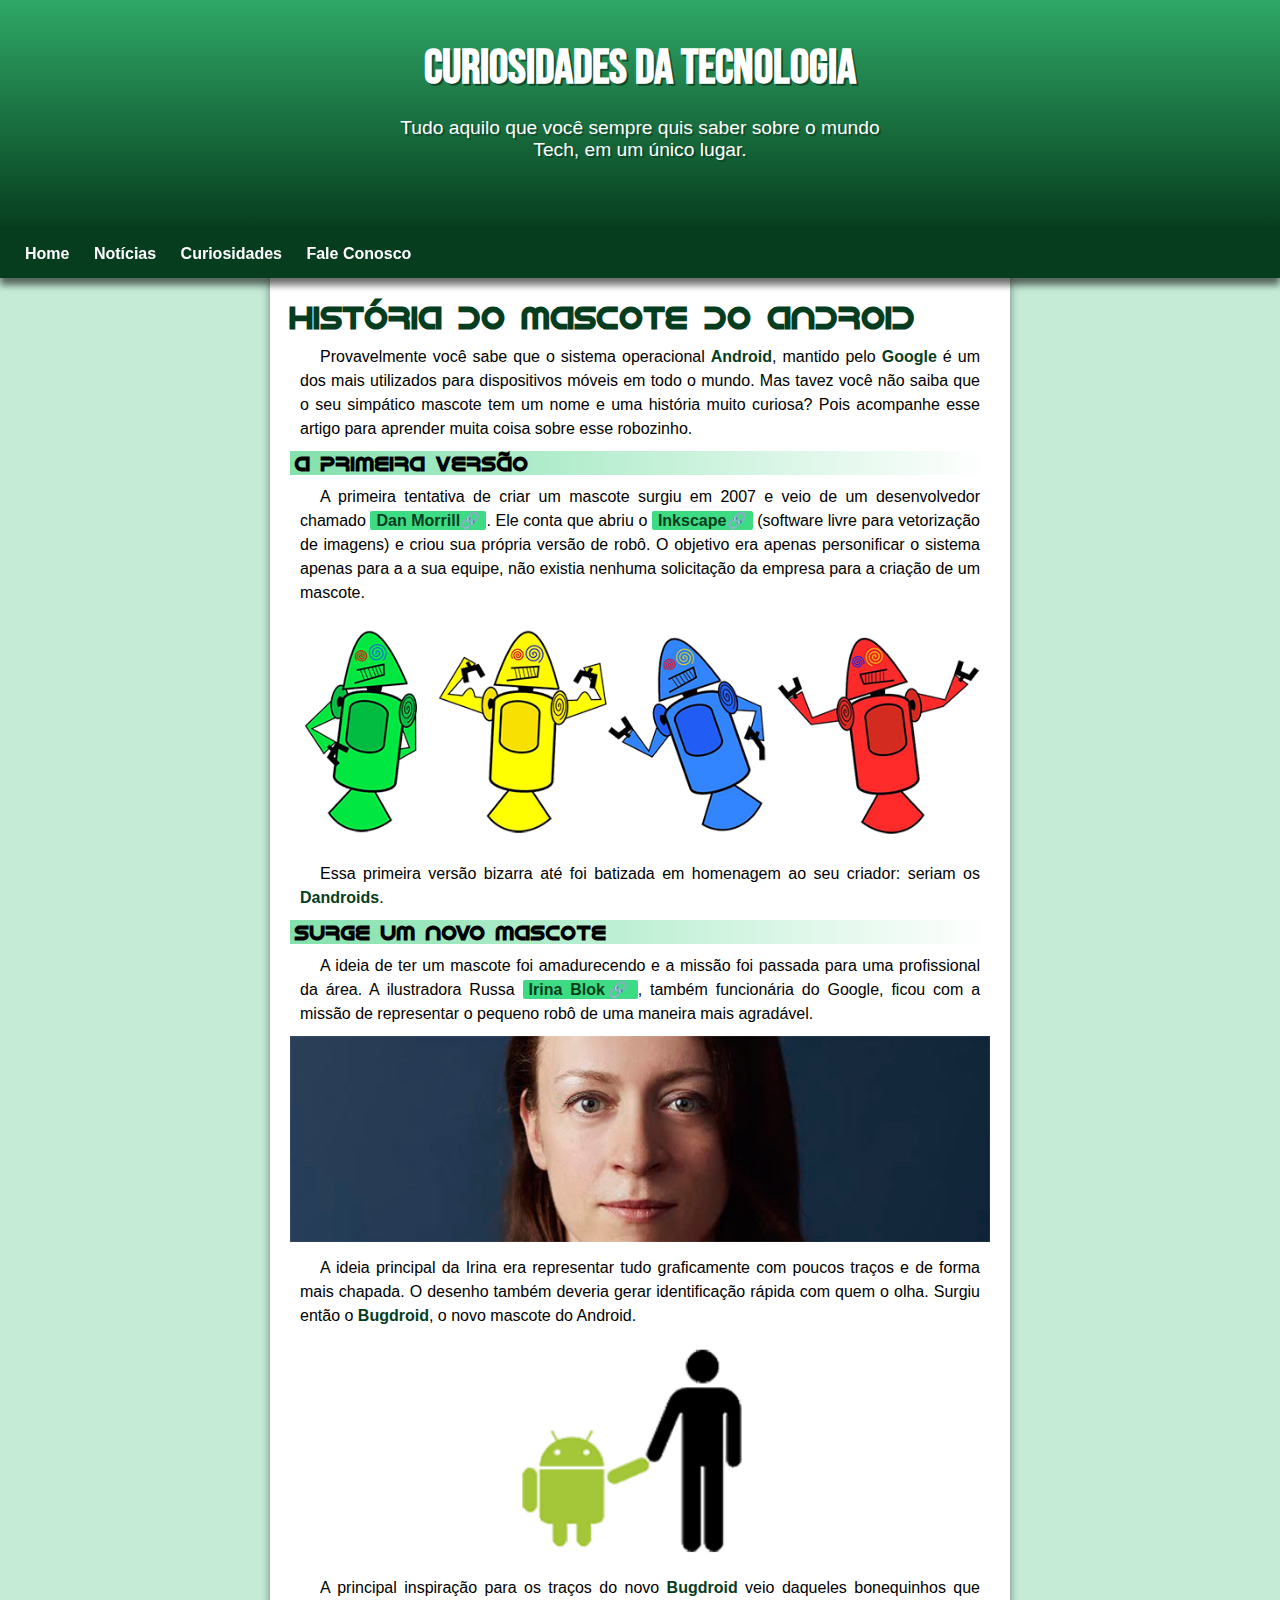
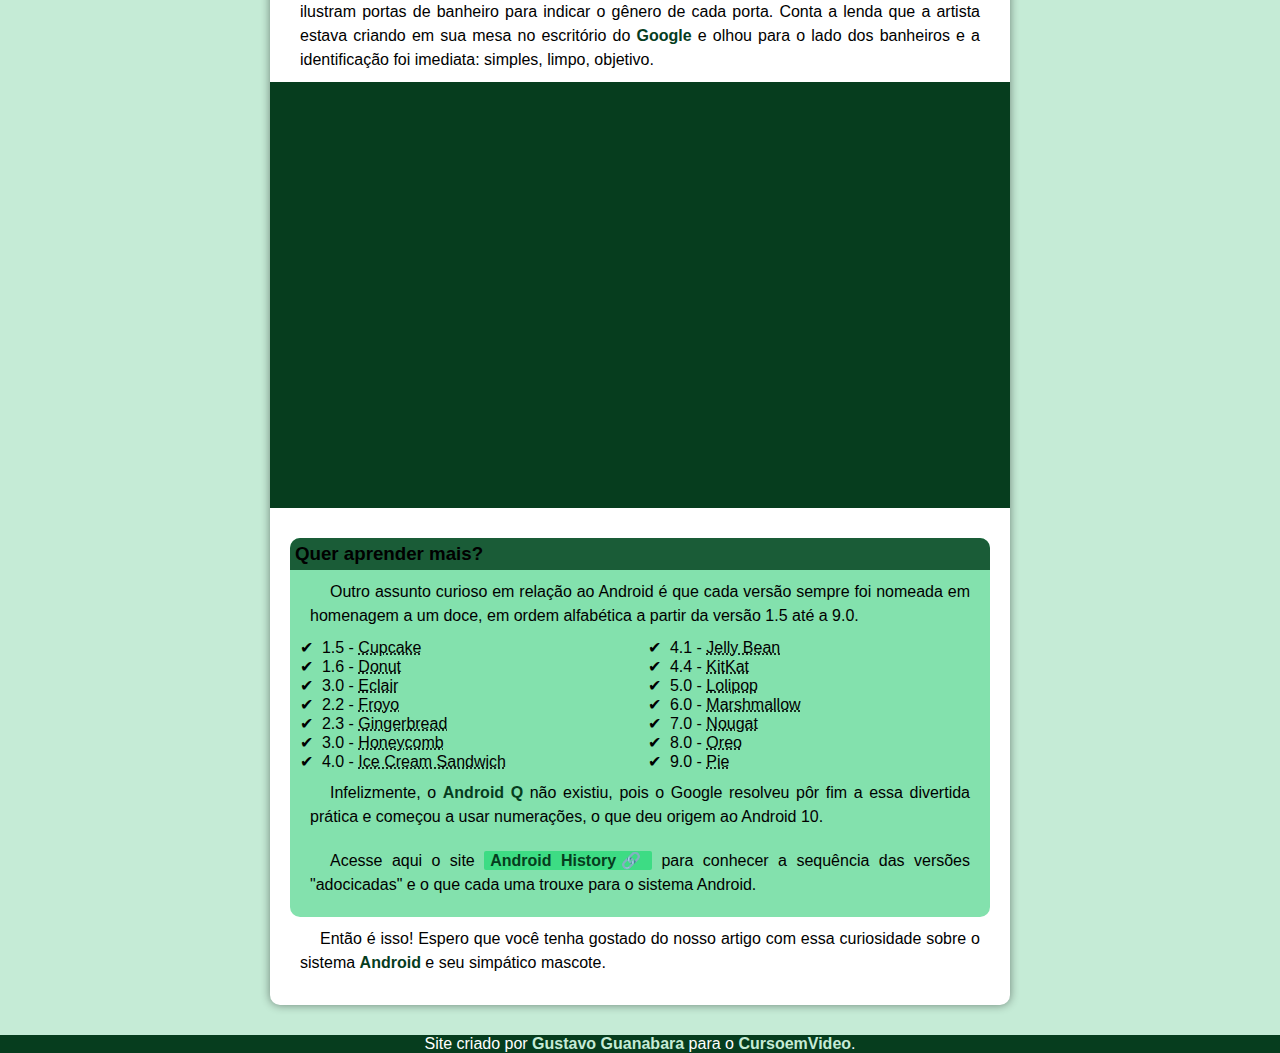
<file: EXERCICIOS/13/index.html>
<!DOCTYPE html>
<html lang="pt-br">
<head>
    <meta charset="UTF-8">
    <meta name="viewport" content="width=device-width, initial-scale=1.0">
    <link rel="shortcut icon" href="imagens/favicon.ico" type="image/x-icon">
    <title>Android</title>
    <link rel="stylesheet" href="estilo/style.css">
</head>
<body>
    <header>
        <h1>CURIOSIDADES DA TECNOLOGIA</h1>
        <p>Tudo aquilo que você sempre quis saber sobre o mundo <br> Tech, em um único lugar.</p>
    </header>
    <nav>
        <a href="#">Home</a>
        <a href="#">Notícias</a>
        <a href="#">Curiosidades</a>
        <a href="#">Fale Conosco</a>
    </nav>
    <main>
        <article>
            <h1>História do Mascote do Android</h1>

            <p>Provavelmente você sabe que o sistema operacional <strong>Android</strong>, mantido pelo <strong>Google</strong> é um dos mais utilizados para dispositivos móveis em todo o mundo. Mas tavez você não saiba que o seu simpático mascote tem um nome e uma história muito curiosa? Pois acompanhe esse artigo para aprender muita coisa sobre esse robozinho.</p>

            <h2>A primeira versão</h2>

            <p>A primeira tentativa de criar um mascote surgiu em 2007 e veio de um desenvolvedor chamado <a href="https://androidcommunity.com/dan-morrill-shows-us-the-android-mascot-that-almost-was-20130103/" target="_blank" class="externo">Dan Morrill</a>. Ele conta que abriu o <a href="https://inkscape.org/" target="_blank" class="externo">Inkscape</a> (software livre para vetorização de imagens) e criou sua própria versão de robô. O objetivo era apenas personificar o sistema apenas para a a sua equipe, não existia nenhuma solicitação da empresa para a criação de um mascote.</p>

            <picture>
                <source media="(max-width: 600px)" srcset="imagens/dan-droids-pq.png">
                <img src="imagens/dan-droids.png" alt="Primeiro mascote do Android">
            </picture>

            <p>Essa primeira versão bizarra até foi batizada em homenagem ao seu criador: seriam os <strong>Dandroids</strong>.</p>

            <h2>Surge um novo mascote</h2>

            <p>A ideia de ter um mascote foi amadurecendo e a missão foi passada para uma profissional da área. A ilustradora Russa <a href="https://www.irinablok.com/android" target="_blank" class="externo">Irina Blok</a>, também funcionária do Google, ficou com a missão de representar o pequeno robô de uma maneira mais agradável.</p>

            <picture>
                <source media="(max-width: 600px)" srcset="imagens/irina-blok-pq.jpg">
                <img src="imagens/irina-blok.jpg" alt="Irina Block, criadora do Bugdroid">
            </picture>

            <p>A ideia principal da Irina era representar tudo graficamente com poucos traços e de forma mais chapada. O desenho também deveria gerar identificação rápida com quem o olha. Surgiu então o <strong>Bugdroid</strong>, o novo mascote do Android.</p>

            <img src="imagens/bugdroid.png" class="pequena" alt="Bugdroid">

            <p>A principal inspiração para os traços do novo <strong>Bugdroid</strong> veio daqueles bonequinhos que ilustram portas de banheiro para indicar o gênero de cada porta. Conta a lenda que a artista estava criando em sua mesa no escritório do <strong>Google</strong> e olhou para o lado dos banheiros e a identificação foi imediata: simples, limpo, objetivo.</p> 

            <div class="video">
                <iframe width="560" height="315" src="https://www.youtube.com/embed/l2UDgpLz20M?si=FWiirASLjyZv7KqR&amp;controls=0&amp;start=7" title="YouTube video player" frameborder="0" allow="accelerometer; autoplay; clipboard-write; encrypted-media; gyroscope; picture-in-picture; web-share" allowfullscreen></iframe>
            </div>
            
            <aside>
                <h3>Quer aprender mais?</h3>
                <p>Outro assunto curioso em relação ao Android é que cada versão sempre foi nomeada em homenagem a um doce, em ordem alfabética a partir da versão 1.5 até a 9.0.</p>
                <ul>
                    <li>
                        1.5 - <abbr title="Bolo de copo">Cupcake</abbr>
                    </li>
                    <li>
                        1.6 - <abbr title="Rosquinha">Donut</abbr>
                    </li>
                    <li>
                        3.0 - <abbr title="Bomba">Eclair</abbr>
                    </li>
                    <li>
                        2.2 - <abbr title="Iorgurte">Froyo</abbr>
                    </li>
                    <li>
                        2.3 - <abbr title="Biscoito de Gengibre">Gingerbread</abbr>
                    </li>
                    <li>
                        3.0 - <abbr title="Favo de Mel">Honeycomb</abbr>
                    </li>
                    <li>
                        4.0 - <abbr title="Sanduiche de Sorvete">Ice Cream Sandwich</abbr>
                    </li>
                    <li>
                        4.1 - <abbr title="Jujuba">Jelly Bean</abbr>
                    </li>
                    <li>
                        4.4 - <abbr title="KitKat">KitKat</abbr>
                    </li>
                    <li>
                        5.0 - <abbr title="Pirulito">Lolipop</abbr>
                    </li>
                    <li>
                        6.0 - <abbr title="Marshmallow">Marshmallow</abbr>
                    </li>
                    <li>
                        7.0 - <abbr title="Torrone">Nougat</abbr>
                    </li>
                    <li>
                        8.0 - <abbr title="Oreo">Oreo</abbr>
                    </li>
                    <li>
                        9.0 - <abbr title="Torta">Pie</abbr>
                    </li>
                </ul>
                <p>Infelizmente, o <strong>Android Q</strong> não existiu, pois o Google resolveu pôr fim a essa divertida prática e começou a usar numerações, o que deu origem ao Android 10.</p>

                <p>Acesse aqui o site <a href="https://www.android.com/intl/pt-BR_br/history/" target="_blank" class="externo">Android History</a> para conhecer a sequência das versões "adocicadas" e o que cada uma trouxe para o sistema Android.</p>
            </aside>

                <p>
                    Então é isso! Espero que você tenha gostado do nosso artigo com essa curiosidade sobre o sistema <strong>Android</strong> e seu simpático mascote.
                           
                </p>
        </article>
    </main>
    <footer>
        <p>Site criado por <a href="https://gustavoguanabara.github.io/" target="_blank">Gustavo Guanabara</a> para o <a href="https://www.youtube.com/@CursoemVideo" target="_blank">CursoemVideo</a>.</p>
    </footer>
</body>
</html>
</file>
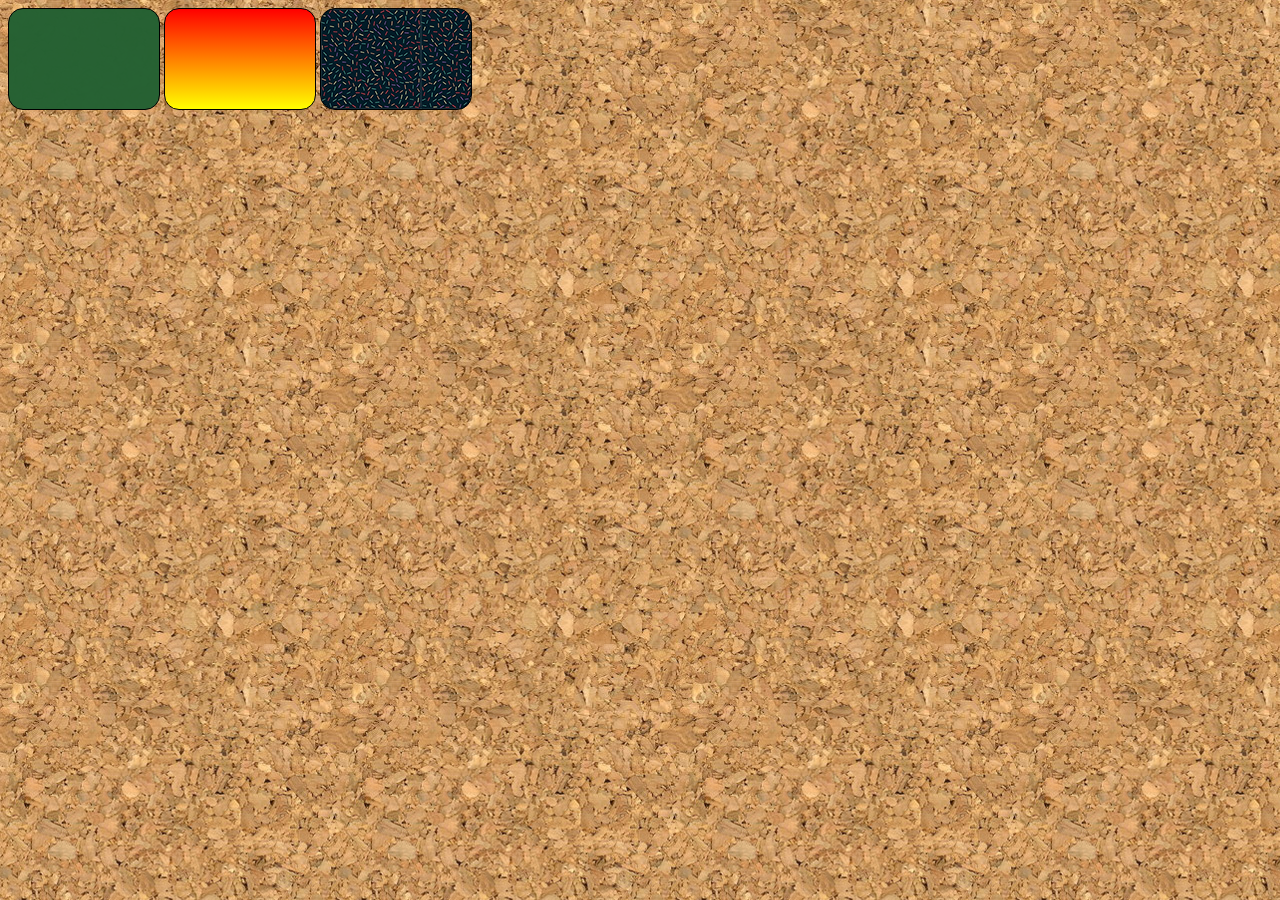
<file: EXERCICIOS/ex022/index.html>
<!DOCTYPE html>
<html lang="pt-br">
<head>
    <meta charset="UTF-8">
    <meta name="viewport" content="width=device-width, initial-scale=1.0">
    <title>Imagem de fundo</title>
    <style>
        body{
        background-image: url('imagens/wallpaper001.jpg');
        }
        .quadrado{
            height: 100px;
            width: 150px;
            border: 1px solid black;
            border-radius: 15px;
            background-color: gray;
            display: inline-block;
        }
        div#q1{
            background-color: rgba(37, 97, 50, 0.993);
        }
        div#q2{
            background-image: linear-gradient(to top, yellow, red);
        }
        div#q3{
        background-image: url('imagens/pattern001.png');
        }
    </style>
</head>
<body>
        <div class="quadrado"
        id="q1">
        </div>
        <div class="quadrado"  id="q2">
        </div>
        <div class="quadrado"  id="q3">
        </div>
</body>
</html>
</file>
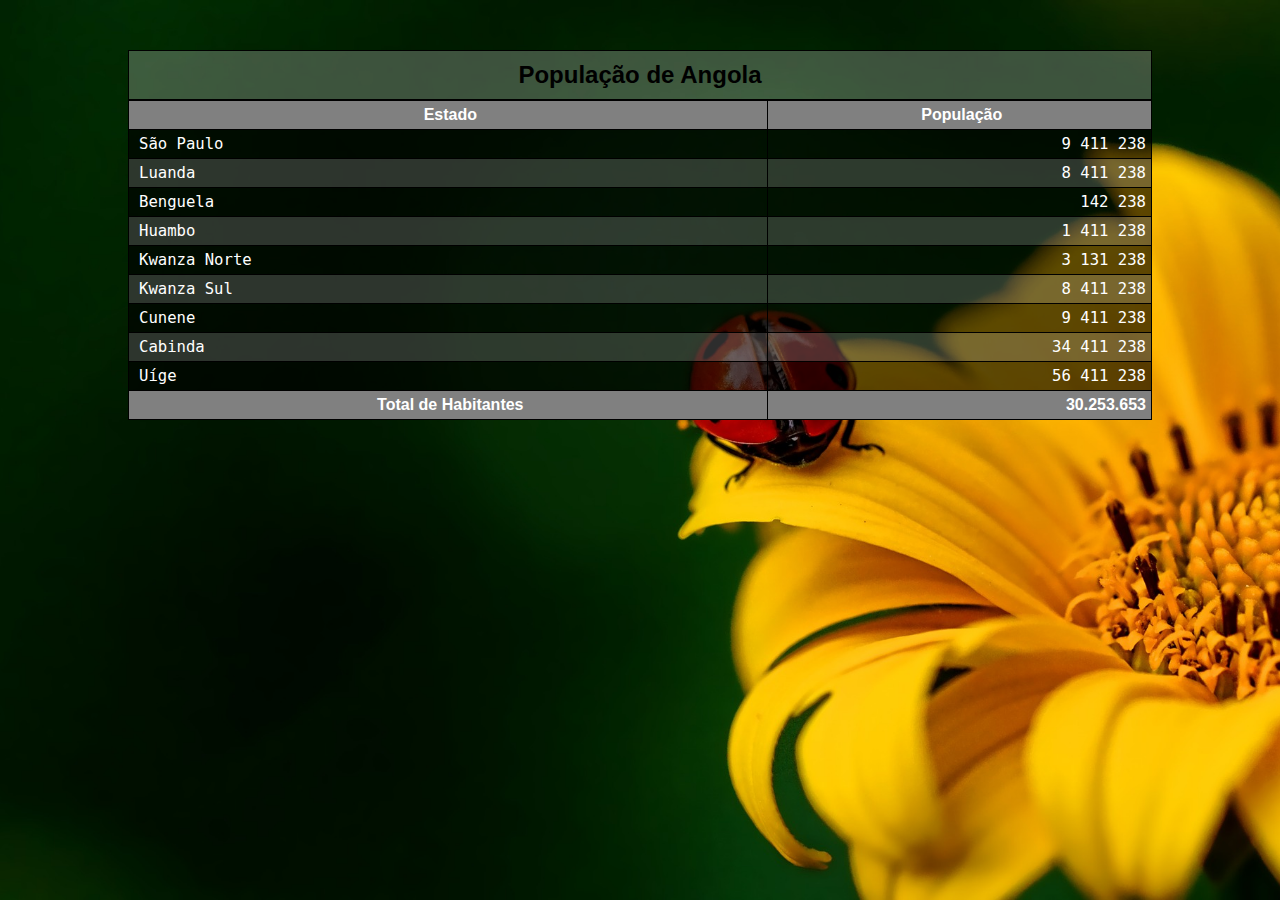
<file: EXERCICIOS/ex024/index.html>
<!DOCTYPE html>
<html lang="pt-br">
<head>
    <meta charset="UTF-8">
    <meta name="viewport" content="width=device-width, initial-scale=1.0">
    <title>Tabela</title>
    <style>
        *{
            margin: 0px;
            padding: 0px;
        }
        body{
            font-family: Arial, Helvetica, sans-serif;
            background-image: url('../ex022/imagens/background001.jpg');
            background-repeat: no-repeat;
            background-attachment: fixed;
            background-size: cover;
            background-position: center bottom;
        }
        main{
            padding-top: 50px;
        }
        table{
            background-color: rgba(0, 0, 0, 0.637);
            border-collapse: collapse;
            margin: auto;
            width: 80vw;
            height: 300px;
            
        }
        caption{
            background-color: rgba(255, 255, 255, 0.24);
            color: black;
            padding: 10px;
            font-size: 1.5em;
            font-weight: bolder;
            border: 1px solid black;
        }
        th, td{
            border: 1px solid black;
            padding: 5px;
            text-indent: 5px;
        }
        td{
            border-bottom: 1px solid black;
        }
        tr:nth-child(even) {
            background-color: #f2f2f22f;
        }
        .head{
            background-color: gray;
            color: white;
            vertical-align: middle;
        }
        tbody{
            color: white;
            font-family: monospace;
            font-size: 1.2em;
            
        }
        .foot{
            background-color: gray;
            color: white;
            text-align: center;
        }
        .numero{
            text-align: right;
            width: 5px;
        }
        .popu{
            width: 5px;
            text-align: center;
        }
    </style>
</head>
<body>
    <main>
        <div>
            <table>
                <caption>População de Angola</caption>
                <thead>
                    <tr class="head">
                        <th scope="col" style="width: 150px;">Estado</th>
                        <th scope="col" class="popu">População</th>
                    </tr>
                </thead>
                <tbody>
                    <tr>
                        <td>São Paulo</td>
                        <td class="numero">9 411 238</td>
                    </tr>
                    <tr>
                        <td>Luanda</td>
                        <td class="numero">8 411 238</td>
                    </tr>
                    <tr>
                        <td>Benguela</td>
                        <td class="numero">142 238</td>
                    </tr>
                    <tr>
                        <td>Huambo</td>
                        <td class="numero">1 411 238</td>
                    </tr>
                    <tr>
                        <td>Kwanza Norte</td>
                        <td class="numero">3 131 238</td>
                    </tr>
                    <tr>
                        <td>Kwanza Sul</td>
                        <td class="numero">8 411 238</td>
                    </tr>
                    <tr>
                        <td>Cunene</td>
                        <td class="numero">9 411 238</td>
                    </tr>
                    <tr>
                        <td>Cabinda</td>
                        <td class="numero">34 411 238</td>
                    </tr>
                    <tr>
                        <td>Uíge</td>
                        <td class="numero">56 411 238</td>
                    </tr>
                </tbody>
                <tfoot class="foot">
                    <tr>
                        <th scope="row">Total de Habitantes</th>
                        <th class="numero">30.253.653</th>
                    </tr>
                </tfoot>
            </table>
        </div>
    </main>
</body>
</html>
</file>
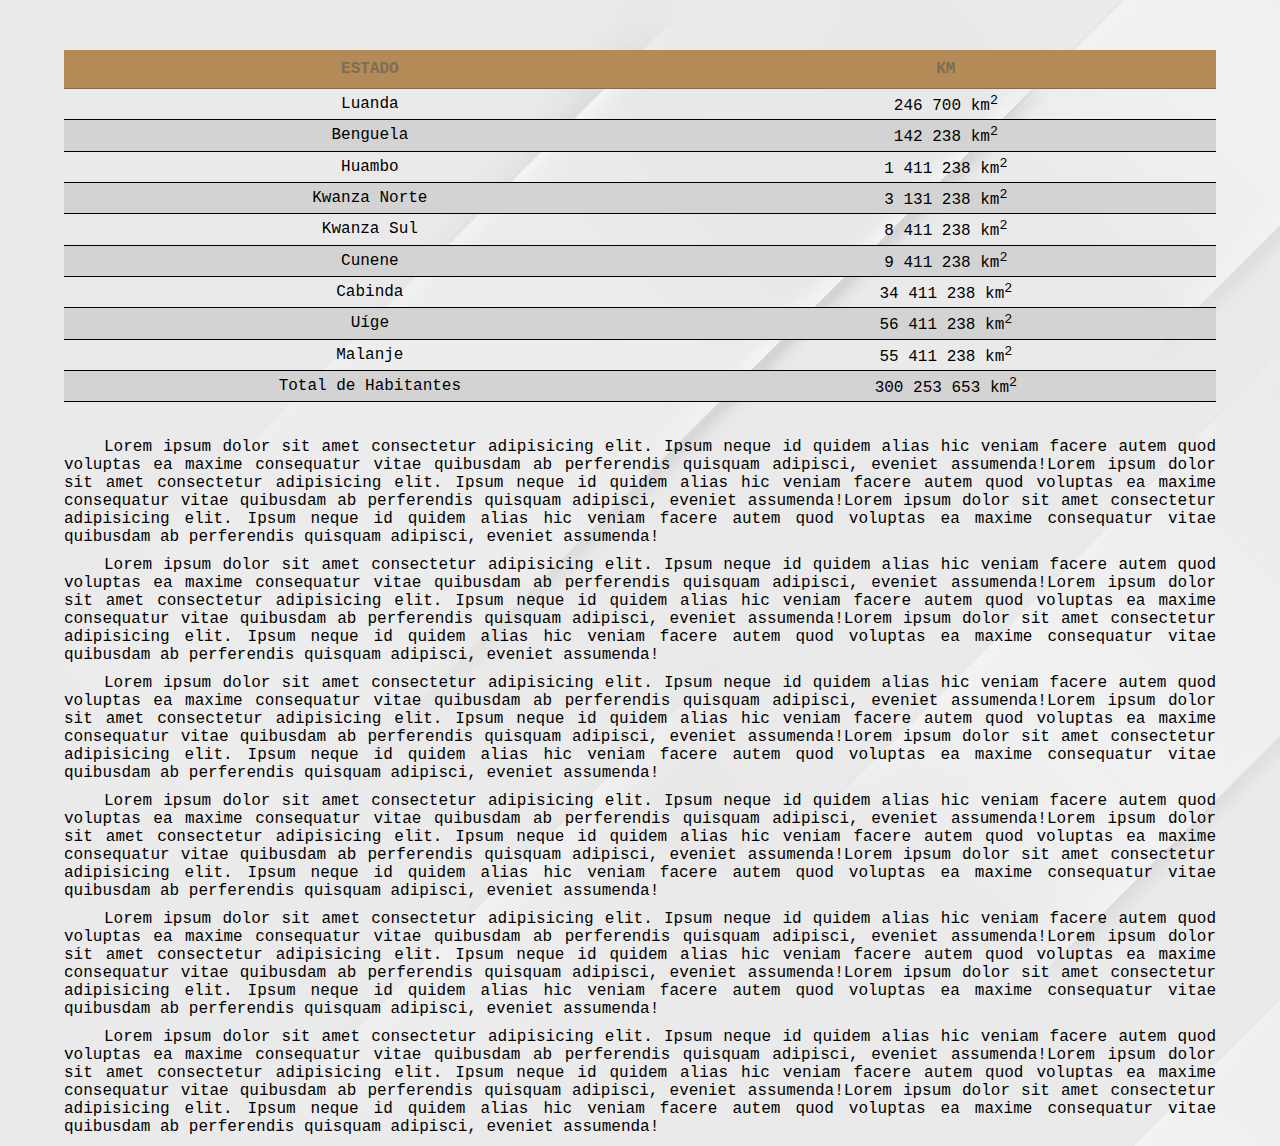
<file: EXERCICIOS/ex025/index.html>
<!DOCTYPE html>
<html lang="pt">
<head>
    <meta charset="UTF-8">
    <meta name="viewport" content="width=device-width, initial-scale=1.0">
    <title>Table</title>
    <style>
        *{
            margin: 0px;
            padding: 0px;
            
        }
        body{
            background-image: url(../ex022/imagens/wallpaper006.jpg);
            background-repeat: no-repeat;
            background-size: cover;
            background-attachment: scroll;
            font-family: 'Courier New', Courier, monospace;
        }
        main{
            padding-top: 50px;
            margin: auto; 
            width: 90vw; 
        }
        table{
            width: 90vw;
            height: 300px;
            border-collapse: collapse;
            position: relative;   
        }
        thead{
            color: rgb(199, 148, 81);
            background-color: rgba(180, 139, 86, 0.37);
        }
        thead > tr> th{
            position: sticky;
            top: 0px;
            color: rgb(126, 109, 88);
            background-color: rgb(180, 139, 86);
        }
        thead, th {
            padding: 10px;
        }
        th, td{
            border-bottom: 1px solid ;
            border-collapse: collapse;
            
        }
        table > tbody > tr:nth-child(2n){
            background-color: lightgray;
        }
        td{
            padding: 4px 80px;
            text-align: center;
            color: black;
        }
        tfoot{
            background-color: lightgray;
            
        }
        p{
            text-indent: 40px;
            text-align: justify;
            padding-bottom: 10px;
            margin: auto;
        }
    </style>
</head>
<body>
    <main>
        <div style="overflow-x: auto;">
            <table>
                <thead>
                    <th>ESTADO</th>
                    <th>KM</th>
                </thead>
                <tbody>
                    <tr>
                        <td>Luanda</td>
                        <td>246 700 km<sup>2</sup></td>
                    </tr>
                    <tr>
                        <td>Benguela</td>
                        <td>142 238 km<sup>2</sup></td>
                    </tr>
                    <tr>
                        <td>Huambo</td>
                        <td>1 411 238 km<sup>2</sup></td>
                    </tr>
                    <tr>
                        <td>Kwanza Norte</td>
                        <td>3 131 238 km<sup>2</sup></td>
                    </tr>
                    <tr>
                        <td>Kwanza Sul</td>
                        <td>8 411 238 km<sup>2</sup></td>
                    </tr>
                    <tr>
                        <td>Cunene</td>
                        <td>9 411 238 km<sup>2</sup></td>
                    </tr>
                    <tr>
                        <td>Cabinda</td>
                        <td>34 411 238 km<sup>2</sup></td>
                    </tr>
                    <tr>
                        <td>Uíge</td>
                        <td>56 411 238 km<sup>2</sup></td>
                    </tr>
                    <tr>
                        <td>Malanje</td>
                        <td>55 411 238 km<sup>2</sup></td>
                    </tr>
                </tbody>
                <tfoot>
                    <tr>
                        <td>Total de Habitantes</td>
                        <td>300 253 653 km<sup>2</sup></td>
                    </tr>
                </tfoot>
            </table>
        </div>
        <br>
        <br>
        <p>Lorem ipsum dolor sit amet consectetur adipisicing elit. Ipsum neque id quidem alias hic veniam facere autem quod voluptas ea maxime consequatur vitae quibusdam ab perferendis quisquam adipisci, eveniet assumenda!Lorem ipsum dolor sit amet consectetur adipisicing elit. Ipsum neque id quidem alias hic veniam facere autem quod voluptas ea maxime consequatur vitae quibusdam ab perferendis quisquam adipisci, eveniet assumenda!Lorem ipsum dolor sit amet consectetur adipisicing elit. Ipsum neque id quidem alias hic veniam facere autem quod voluptas ea maxime consequatur vitae quibusdam ab perferendis quisquam adipisci, eveniet assumenda!</p>
        <p>Lorem ipsum dolor sit amet consectetur adipisicing elit. Ipsum neque id quidem alias hic veniam facere autem quod voluptas ea maxime consequatur vitae quibusdam ab perferendis quisquam adipisci, eveniet assumenda!Lorem ipsum dolor sit amet consectetur adipisicing elit. Ipsum neque id quidem alias hic veniam facere autem quod voluptas ea maxime consequatur vitae quibusdam ab perferendis quisquam adipisci, eveniet assumenda!Lorem ipsum dolor sit amet consectetur adipisicing elit. Ipsum neque id quidem alias hic veniam facere autem quod voluptas ea maxime consequatur vitae quibusdam ab perferendis quisquam adipisci, eveniet assumenda!</p>
        <p>Lorem ipsum dolor sit amet consectetur adipisicing elit. Ipsum neque id quidem alias hic veniam facere autem quod voluptas ea maxime consequatur vitae quibusdam ab perferendis quisquam adipisci, eveniet assumenda!Lorem ipsum dolor sit amet consectetur adipisicing elit. Ipsum neque id quidem alias hic veniam facere autem quod voluptas ea maxime consequatur vitae quibusdam ab perferendis quisquam adipisci, eveniet assumenda!Lorem ipsum dolor sit amet consectetur adipisicing elit. Ipsum neque id quidem alias hic veniam facere autem quod voluptas ea maxime consequatur vitae quibusdam ab perferendis quisquam adipisci, eveniet assumenda!</p>
        <p>Lorem ipsum dolor sit amet consectetur adipisicing elit. Ipsum neque id quidem alias hic veniam facere autem quod voluptas ea maxime consequatur vitae quibusdam ab perferendis quisquam adipisci, eveniet assumenda!Lorem ipsum dolor sit amet consectetur adipisicing elit. Ipsum neque id quidem alias hic veniam facere autem quod voluptas ea maxime consequatur vitae quibusdam ab perferendis quisquam adipisci, eveniet assumenda!Lorem ipsum dolor sit amet consectetur adipisicing elit. Ipsum neque id quidem alias hic veniam facere autem quod voluptas ea maxime consequatur vitae quibusdam ab perferendis quisquam adipisci, eveniet assumenda!</p>
        <p>Lorem ipsum dolor sit amet consectetur adipisicing elit. Ipsum neque id quidem alias hic veniam facere autem quod voluptas ea maxime consequatur vitae quibusdam ab perferendis quisquam adipisci, eveniet assumenda!Lorem ipsum dolor sit amet consectetur adipisicing elit. Ipsum neque id quidem alias hic veniam facere autem quod voluptas ea maxime consequatur vitae quibusdam ab perferendis quisquam adipisci, eveniet assumenda!Lorem ipsum dolor sit amet consectetur adipisicing elit. Ipsum neque id quidem alias hic veniam facere autem quod voluptas ea maxime consequatur vitae quibusdam ab perferendis quisquam adipisci, eveniet assumenda!</p>
        <p>Lorem ipsum dolor sit amet consectetur adipisicing elit. Ipsum neque id quidem alias hic veniam facere autem quod voluptas ea maxime consequatur vitae quibusdam ab perferendis quisquam adipisci, eveniet assumenda!Lorem ipsum dolor sit amet consectetur adipisicing elit. Ipsum neque id quidem alias hic veniam facere autem quod voluptas ea maxime consequatur vitae quibusdam ab perferendis quisquam adipisci, eveniet assumenda!Lorem ipsum dolor sit amet consectetur adipisicing elit. Ipsum neque id quidem alias hic veniam facere autem quod voluptas ea maxime consequatur vitae quibusdam ab perferendis quisquam adipisci, eveniet assumenda!</p>
    </main>
</body>
</html>
</file>
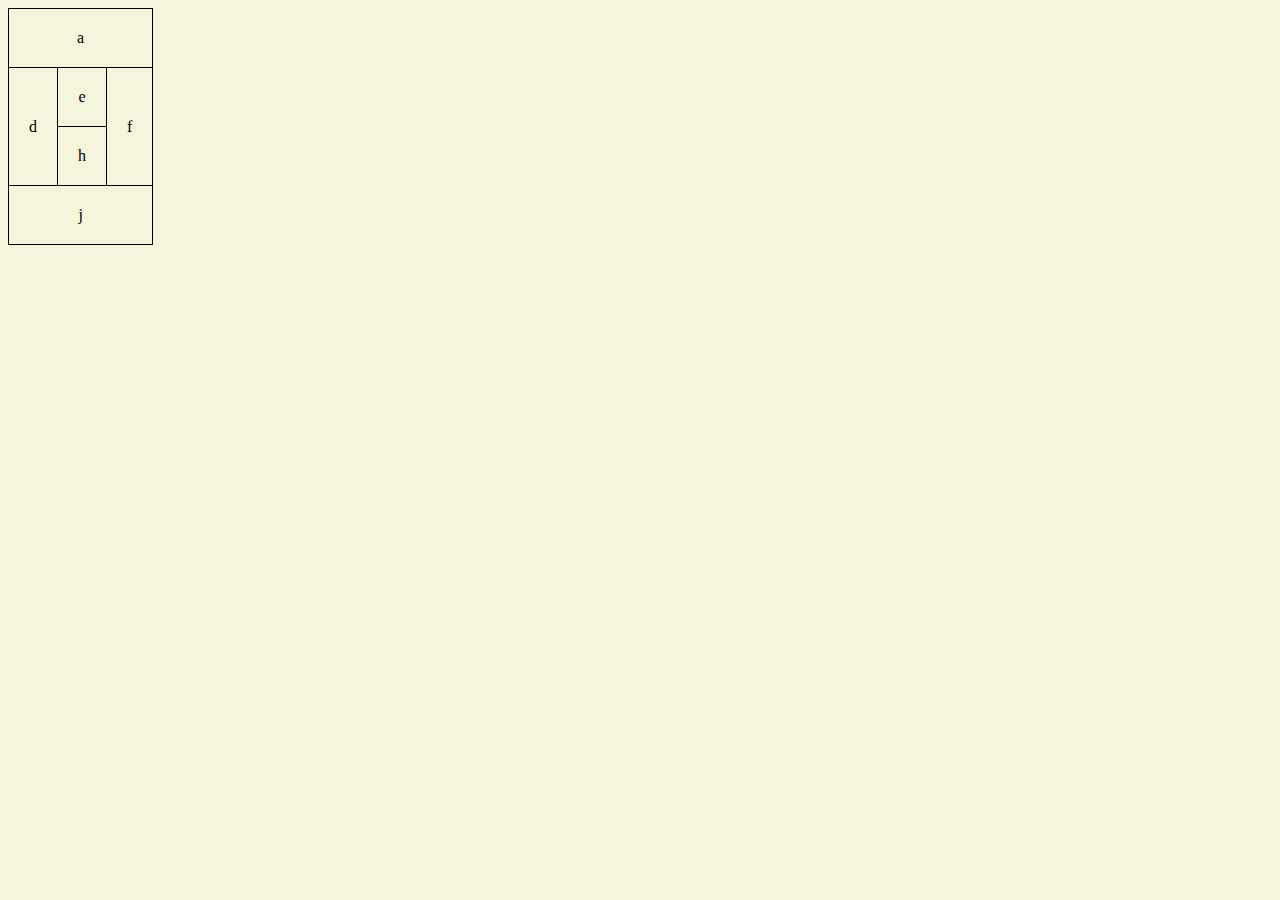
<file: EXERCICIOS/ex026/index.html>
<!DOCTYPE html>
<html lang="pt">
<head>
    <meta charset="UTF-8">
    <meta name="viewport" content="width=device-width, initial-scale=1.0">
    <title>Mesclagem de tabelas</title>
    <style>
        *{
            background-color: beige;
        }
        table{
            border-collapse: collapse;
        }
        td{
            border: 1px solid black;
            padding: 20px;
            text-align: center;
        }
    </style>
</head>
<body>
    <table>
        <tr>
            <td colspan="3">a</td>
            
        </tr>
        <tr>
            <td rowspan="2">d</td>
            <td>e</td>
            <td rowspan="2">f</td>
        </tr>
        <tr>
            <td>h</td>
        </tr>
        <tr>
            <td colspan="3">j</td>
        </tr>
      
    </table>
</body>
</html>
</file>
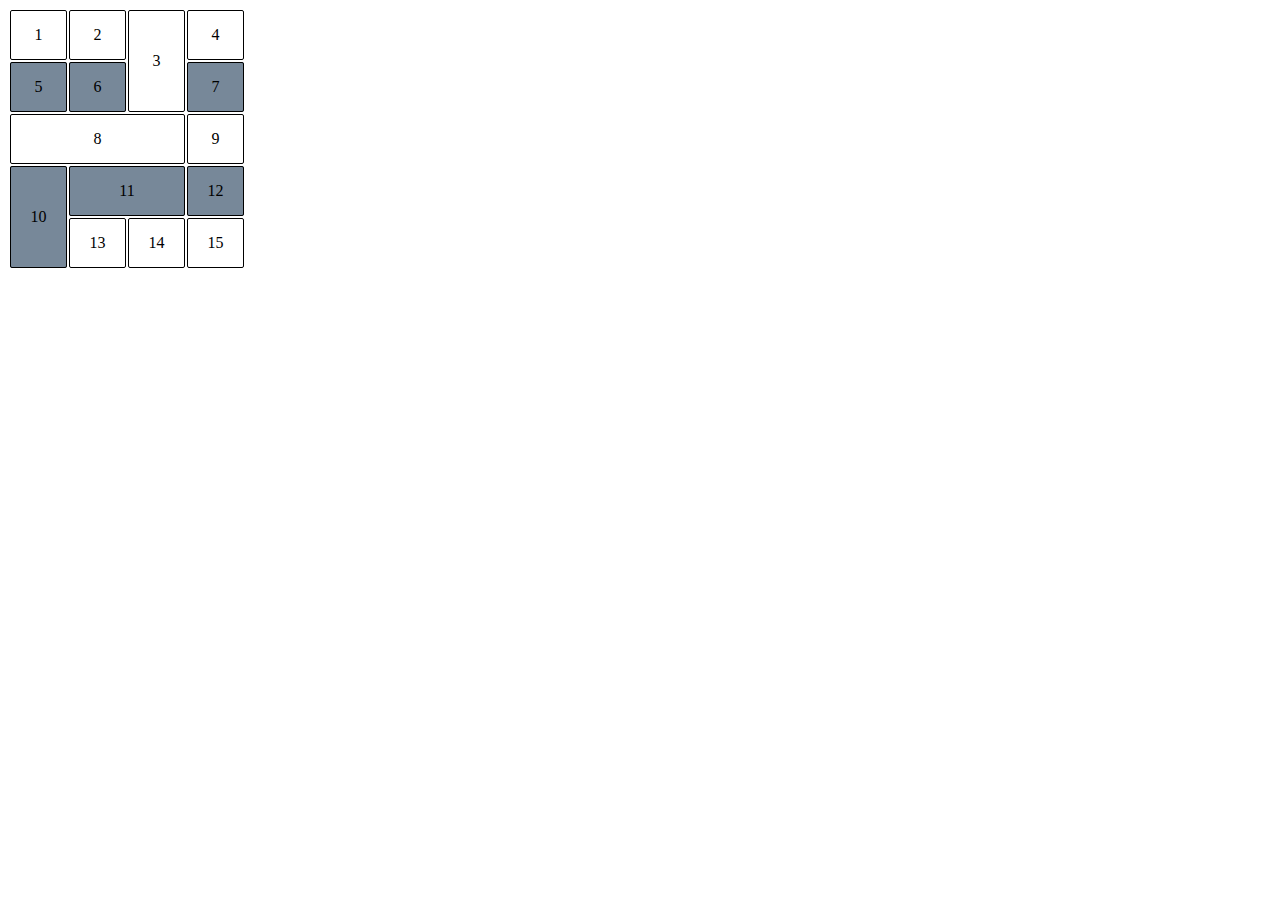
<file: EXERCICIOS/ex027/index.html>
<!DOCTYPE html>
<html lang="pt">
<head>
    <meta charset="UTF-8">
    <meta name="viewport" content="width=device-width, initial-scale=1.0">
    <title>Exercício</title>
    <style>
        table > tbody > tr:nth-child(even){
            background-color: lightslategray;
        }
        td{
            border: 1px solid black;
            padding: 15px;
            width: 25px;
            text-align: center;
            border-radius: 2px;
        }
    </style>
</head>
<body>
    <table>
        <tbody>
            <tr>
                <td>1</td>
                <td>2</td>
                <td rowspan="2">3</td>
                <td>4</td>
            </tr>
            <tr>
                <td>5</td>
                <td>6</td>
                <td>7</td>
            </tr>
            <tr>
                <td colspan="3">8</td>
                <td>9</td>
            
            </tr>
            <tr>
                <td rowspan="2">10</td>
                <td colspan="2">11</td>
                <td>12</td>
            
            </tr>
            <tr>
                <td rowspan="2">13</td>
                <td>14</td>
                <td>15</td>
            
            </tr>
        </tbody>
    </table>
</body>
</html>
</file>
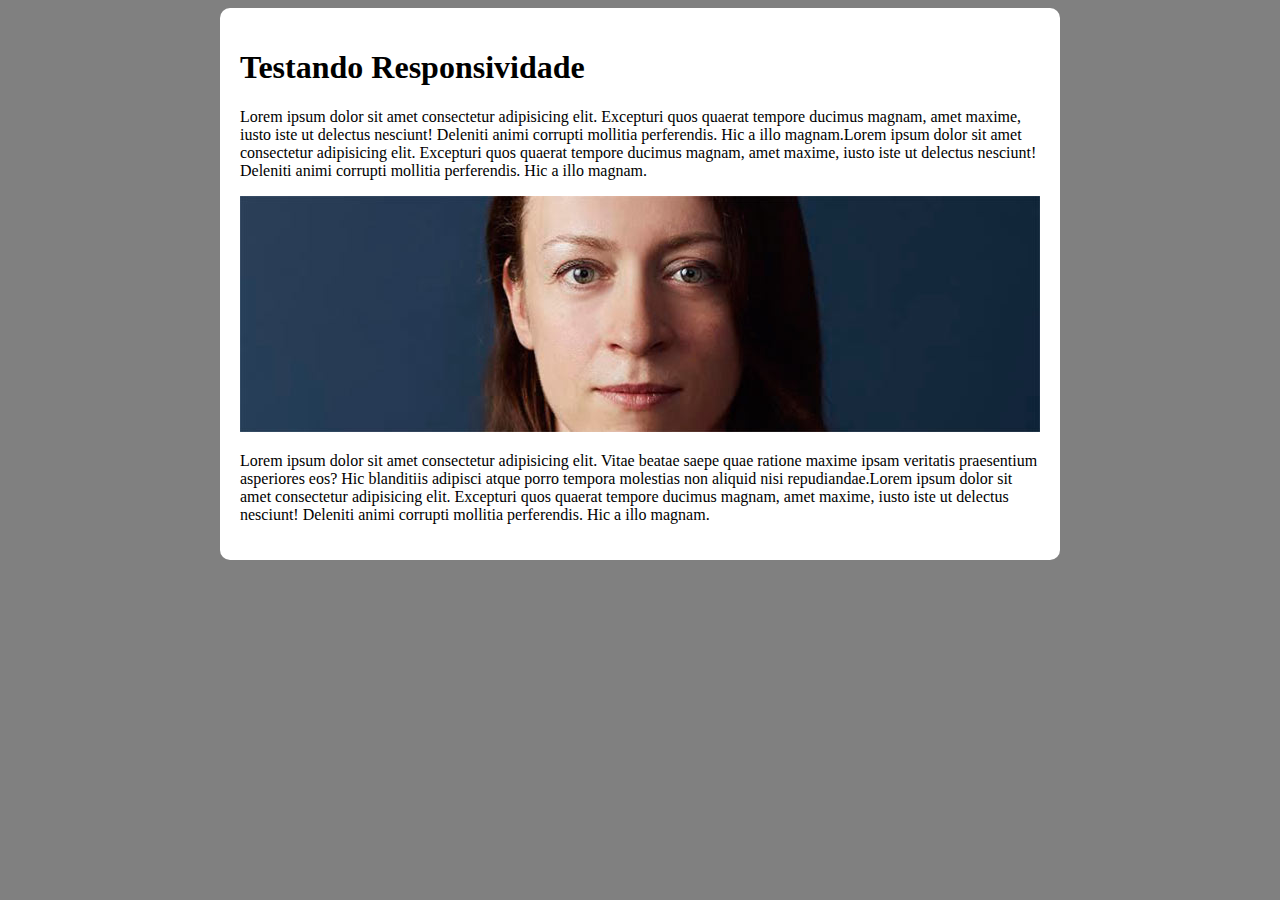
<file: EXERCICIOS/13/exemplo.html>
<!DOCTYPE html>
<html lang="pt-br">
<head>
    <meta charset="UTF-8">
    <meta name="viewport" content="width=device-width, initial-scale=1.0">
    <title>Exemplo</title>
    <style>
        body{
            background-color: gray;
        }
        main{
            background-color: white;
            padding: 20px;
            border-radius: 10px;

            min-width: 280px;
            max-width: 800px;
            margin: auto;
        }
        img{
            width: 100%;
        }
    </style>
</head>
<body>
    <main>
        <h1>Testando Responsividade</h1>
        <p>Lorem ipsum dolor sit amet consectetur adipisicing elit. Excepturi quos quaerat tempore ducimus magnam, amet maxime, iusto iste ut delectus nesciunt! Deleniti animi corrupti mollitia perferendis. Hic a illo magnam.Lorem ipsum dolor sit amet consectetur adipisicing elit. Excepturi quos quaerat tempore ducimus magnam, amet maxime, iusto iste ut delectus nesciunt! Deleniti animi corrupti mollitia perferendis. Hic a illo magnam.</p>
        <picture>
            <source media="(max-width: 600px)" srcset="imagens/irina-blok-pq.jpg">
            <img src="imagens/irina-blok.jpg" alt="irina-blok">
        </picture>
        <p>Lorem ipsum dolor sit amet consectetur adipisicing elit. Vitae beatae saepe quae ratione maxime ipsam veritatis praesentium asperiores eos? Hic blanditiis adipisci atque porro tempora molestias non aliquid nisi repudiandae.Lorem ipsum dolor sit amet consectetur adipisicing elit. Excepturi quos quaerat tempore ducimus magnam, amet maxime, iusto iste ut delectus nesciunt! Deleniti animi corrupti mollitia perferendis. Hic a illo magnam.</p>
    </main>
</body>
</html>
</file>
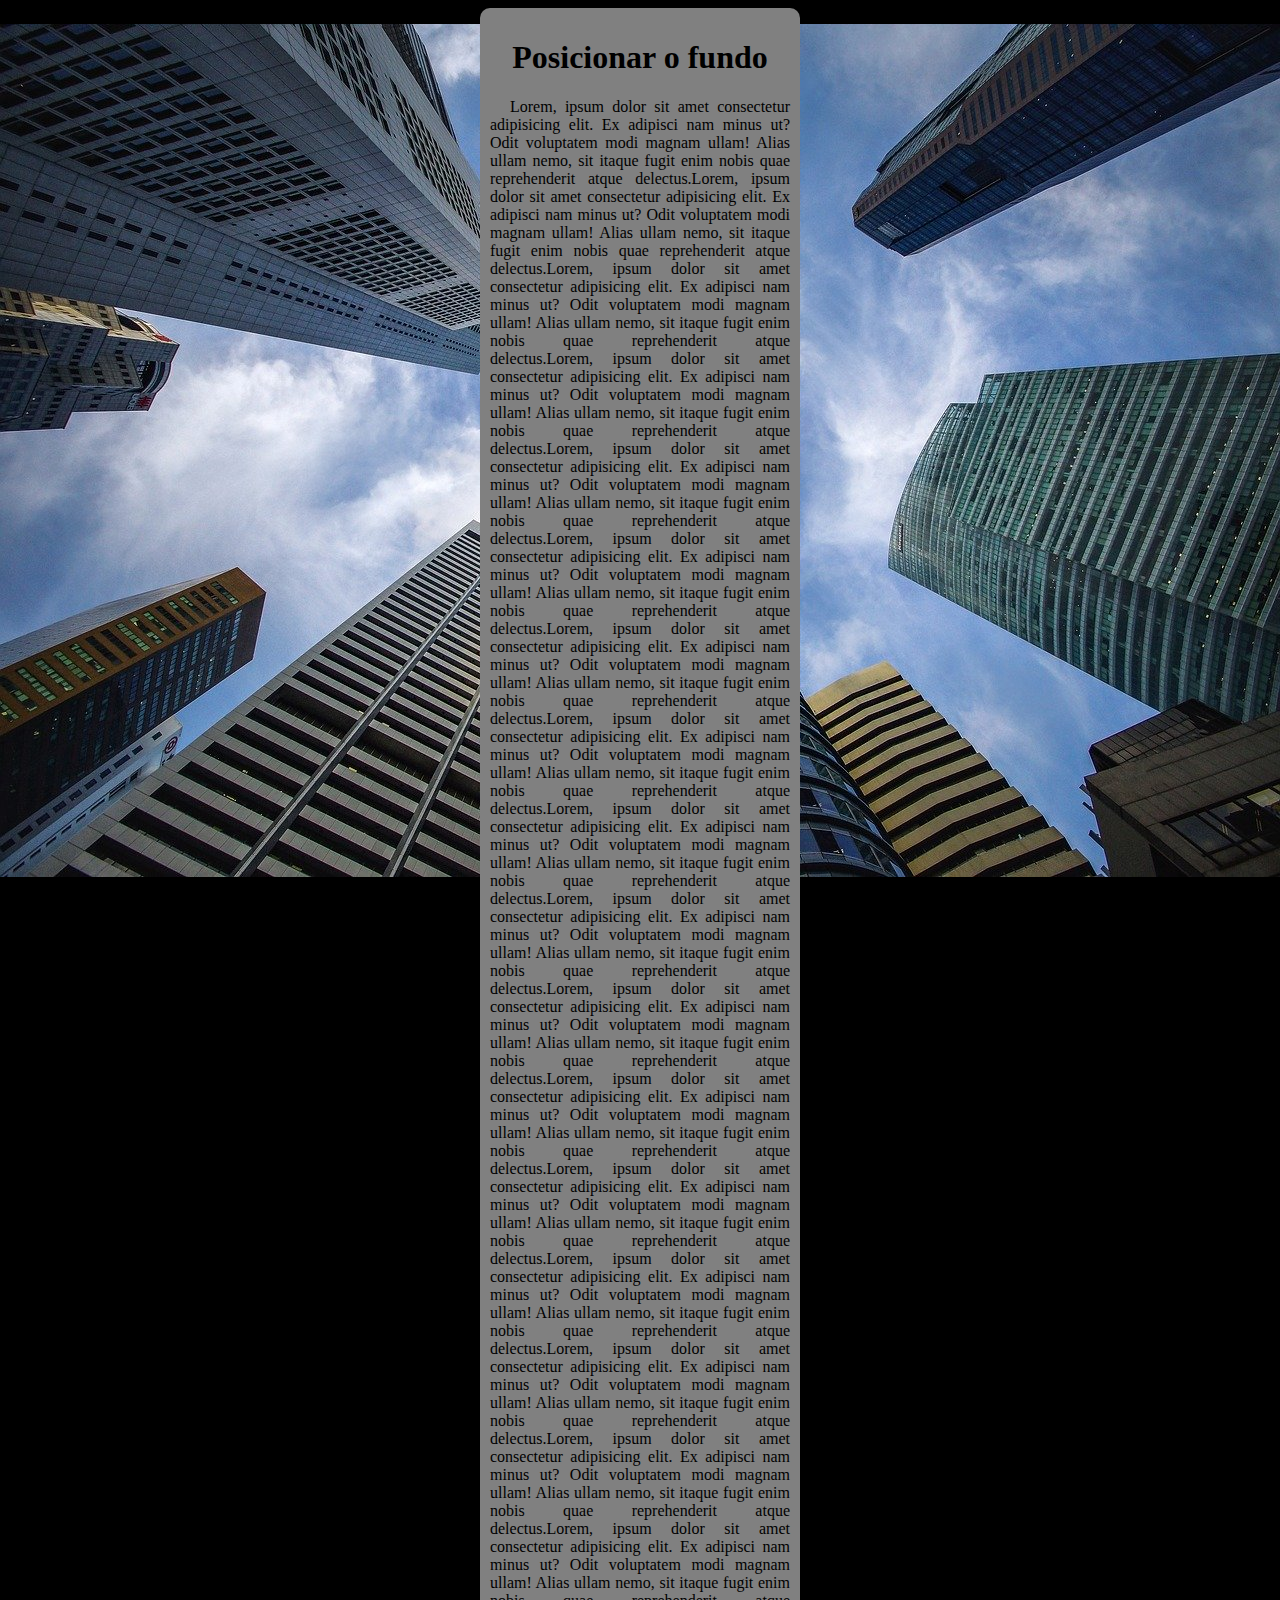
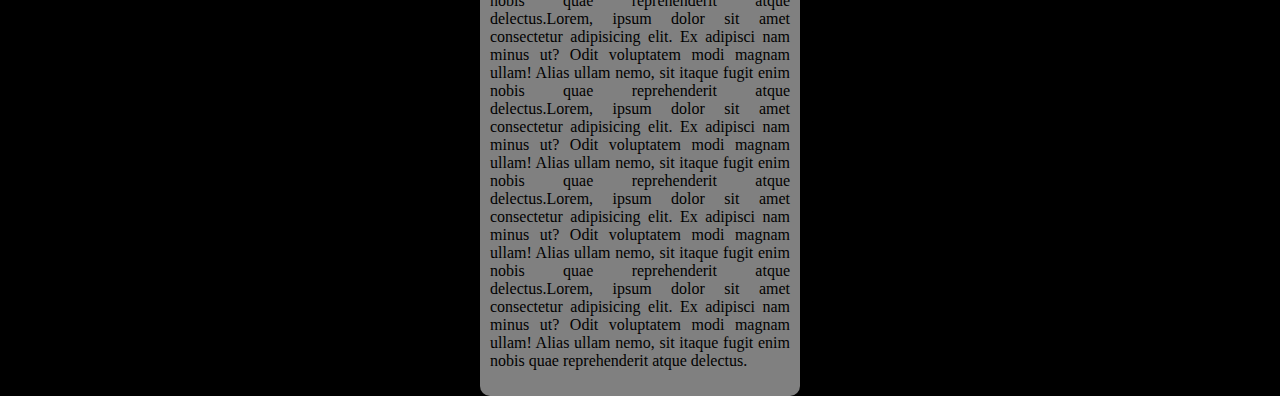
<file: EXERCICIOS/ex022/fundo3.html>
<!DOCTYPE html>
<html lang="pt-br">
<head>
    <meta charset="UTF-8">
    <meta name="viewport" content="width=device-width, initial-scale=1.0">
    <title>Posicionamento das imagens</title>
    <style>
        body{
            height: 100vh;
            background-color: black;
            background-image: url('imagens/wallpaper002.jpg');
            background-position: center center;
            background-repeat: no-repeat;
            background-size: auto;
            background-attachment: fixed;
        }
        main{
            background-color: gray;
            width: 300px;
            margin: auto;
            border-radius: 10px;
            padding: 10px;
            
        }
        main h1{
            text-align: center;
        }
        main p{
            text-align: justify;
            text-indent: 20px;
        }
    </style>
</head>
<body>
   <main>
       <h1>Posicionar o fundo</h1>
       <p>Lorem, ipsum dolor sit amet consectetur adipisicing elit. Ex adipisci nam minus ut? Odit voluptatem modi magnam ullam! Alias ullam nemo, sit itaque fugit enim nobis quae reprehenderit atque delectus.Lorem, ipsum dolor sit amet consectetur adipisicing elit. Ex adipisci nam minus ut? Odit voluptatem modi magnam ullam! Alias ullam nemo, sit itaque fugit enim nobis quae reprehenderit atque delectus.Lorem, ipsum dolor sit amet consectetur adipisicing elit. Ex adipisci nam minus ut? Odit voluptatem modi magnam ullam! Alias ullam nemo, sit itaque fugit enim nobis quae reprehenderit atque delectus.Lorem, ipsum dolor sit amet consectetur adipisicing elit. Ex adipisci nam minus ut? Odit voluptatem modi magnam ullam! Alias ullam nemo, sit itaque fugit enim nobis quae reprehenderit atque delectus.Lorem, ipsum dolor sit amet consectetur adipisicing elit. Ex adipisci nam minus ut? Odit voluptatem modi magnam ullam! Alias ullam nemo, sit itaque fugit enim nobis quae reprehenderit atque delectus.Lorem, ipsum dolor sit amet consectetur adipisicing elit. Ex adipisci nam minus ut? Odit voluptatem modi magnam ullam! Alias ullam nemo, sit itaque fugit enim nobis quae reprehenderit atque delectus.Lorem, ipsum dolor sit amet consectetur adipisicing elit. Ex adipisci nam minus ut? Odit voluptatem modi magnam ullam! Alias ullam nemo, sit itaque fugit enim nobis quae reprehenderit atque delectus.Lorem, ipsum dolor sit amet consectetur adipisicing elit. Ex adipisci nam minus ut? Odit voluptatem modi magnam ullam! Alias ullam nemo, sit itaque fugit enim nobis quae reprehenderit atque delectus.Lorem, ipsum dolor sit amet consectetur adipisicing elit. Ex adipisci nam minus ut? Odit voluptatem modi magnam ullam! Alias ullam nemo, sit itaque fugit enim nobis quae reprehenderit atque delectus.Lorem, ipsum dolor sit amet consectetur adipisicing elit. Ex adipisci nam minus ut? Odit voluptatem modi magnam ullam! Alias ullam nemo, sit itaque fugit enim nobis quae reprehenderit atque delectus.Lorem, ipsum dolor sit amet consectetur adipisicing elit. Ex adipisci nam minus ut? Odit voluptatem modi magnam ullam! Alias ullam nemo, sit itaque fugit enim nobis quae reprehenderit atque delectus.Lorem, ipsum dolor sit amet consectetur adipisicing elit. Ex adipisci nam minus ut? Odit voluptatem modi magnam ullam! Alias ullam nemo, sit itaque fugit enim nobis quae reprehenderit atque delectus.Lorem, ipsum dolor sit amet consectetur adipisicing elit. Ex adipisci nam minus ut? Odit voluptatem modi magnam ullam! Alias ullam nemo, sit itaque fugit enim nobis quae reprehenderit atque delectus.Lorem, ipsum dolor sit amet consectetur adipisicing elit. Ex adipisci nam minus ut? Odit voluptatem modi magnam ullam! Alias ullam nemo, sit itaque fugit enim nobis quae reprehenderit atque delectus.Lorem, ipsum dolor sit amet consectetur adipisicing elit. Ex adipisci nam minus ut? Odit voluptatem modi magnam ullam! Alias ullam nemo, sit itaque fugit enim nobis quae reprehenderit atque delectus.Lorem, ipsum dolor sit amet consectetur adipisicing elit. Ex adipisci nam minus ut? Odit voluptatem modi magnam ullam! Alias ullam nemo, sit itaque fugit enim nobis quae reprehenderit atque delectus.Lorem, ipsum dolor sit amet consectetur adipisicing elit. Ex adipisci nam minus ut? Odit voluptatem modi magnam ullam! Alias ullam nemo, sit itaque fugit enim nobis quae reprehenderit atque delectus.Lorem, ipsum dolor sit amet consectetur adipisicing elit. Ex adipisci nam minus ut? Odit voluptatem modi magnam ullam! Alias ullam nemo, sit itaque fugit enim nobis quae reprehenderit atque delectus.Lorem, ipsum dolor sit amet consectetur adipisicing elit. Ex adipisci nam minus ut? Odit voluptatem modi magnam ullam! Alias ullam nemo, sit itaque fugit enim nobis quae reprehenderit atque delectus.Lorem, ipsum dolor sit amet consectetur adipisicing elit. Ex adipisci nam minus ut? Odit voluptatem modi magnam ullam! Alias ullam nemo, sit itaque fugit enim nobis quae reprehenderit atque delectus.Lorem, ipsum dolor sit amet consectetur adipisicing elit. Ex adipisci nam minus ut? Odit voluptatem modi magnam ullam! Alias ullam nemo, sit itaque fugit enim nobis quae reprehenderit atque delectus.</p>
   </main>
</body>
</html>
</file>
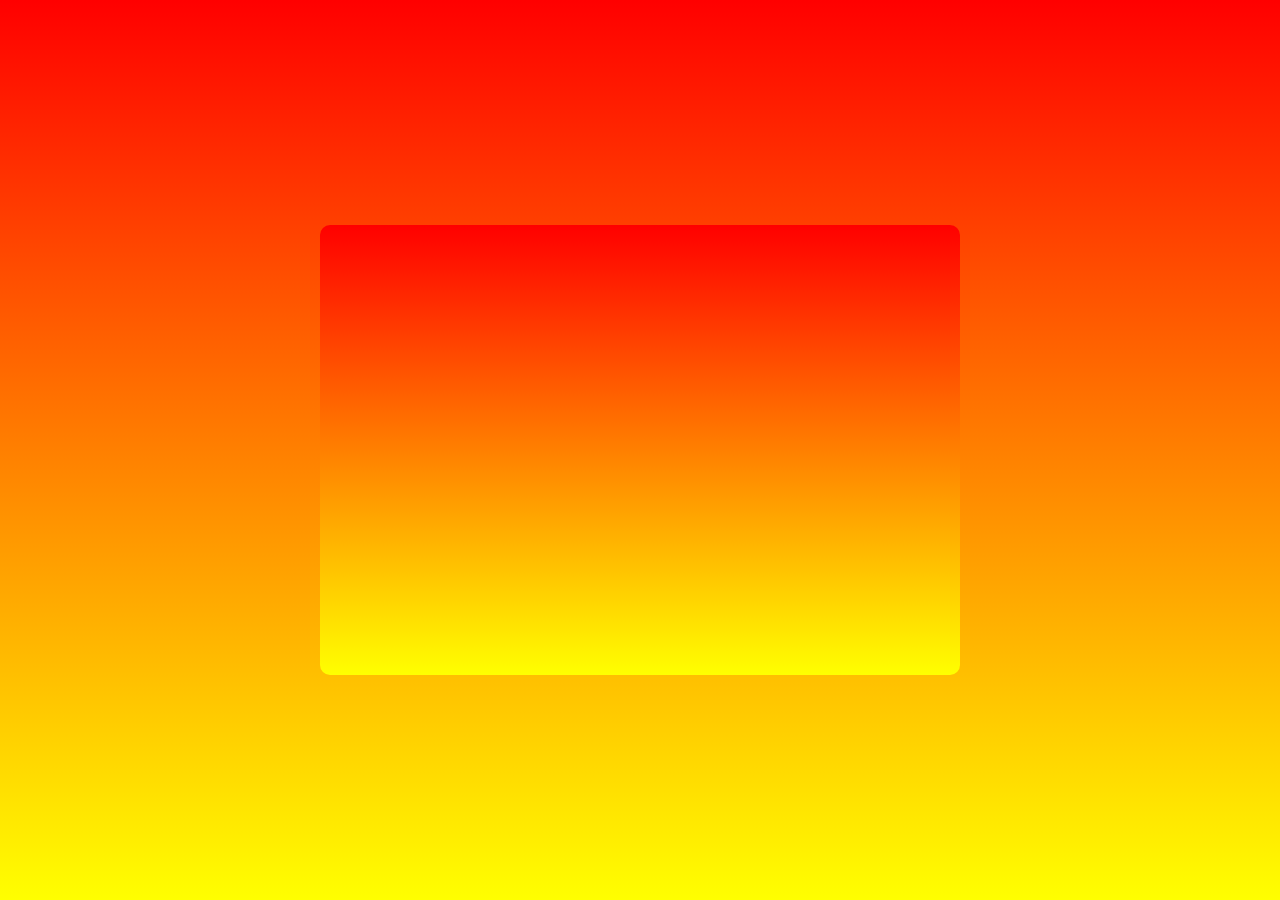
<file: EXERCICIOS/ex022/fundo4.html>
<!DOCTYPE html>
<html lang="pt-br">
<head>
    <meta charset="UTF-8">
    <meta name="viewport" content="width=device-width, initial-scale=1.0">
    <title>Posicionamento vertical</title>
    <style>
        *{
            margin: 0px;
            padding: 0px;
        }
        #container{
            position: relative;
            background-image:linear-gradient(to bottom, red, yellow) ;
            height: 100vh;   
        }
        #conteudo{
            border-radius: 10px;
            position: absolute;
            background-image: linear-gradient(to top, yellow, red);
            width: 50%;
            height: 50%;

            left: 50%;
            top: 50%;
            transform: translate(-50%, -50%);
        }
    </style>
</head>
<body>
    <section id="container">
        <article id="conteudo">

        </article>
    </section>
</body>
</html>
</file>
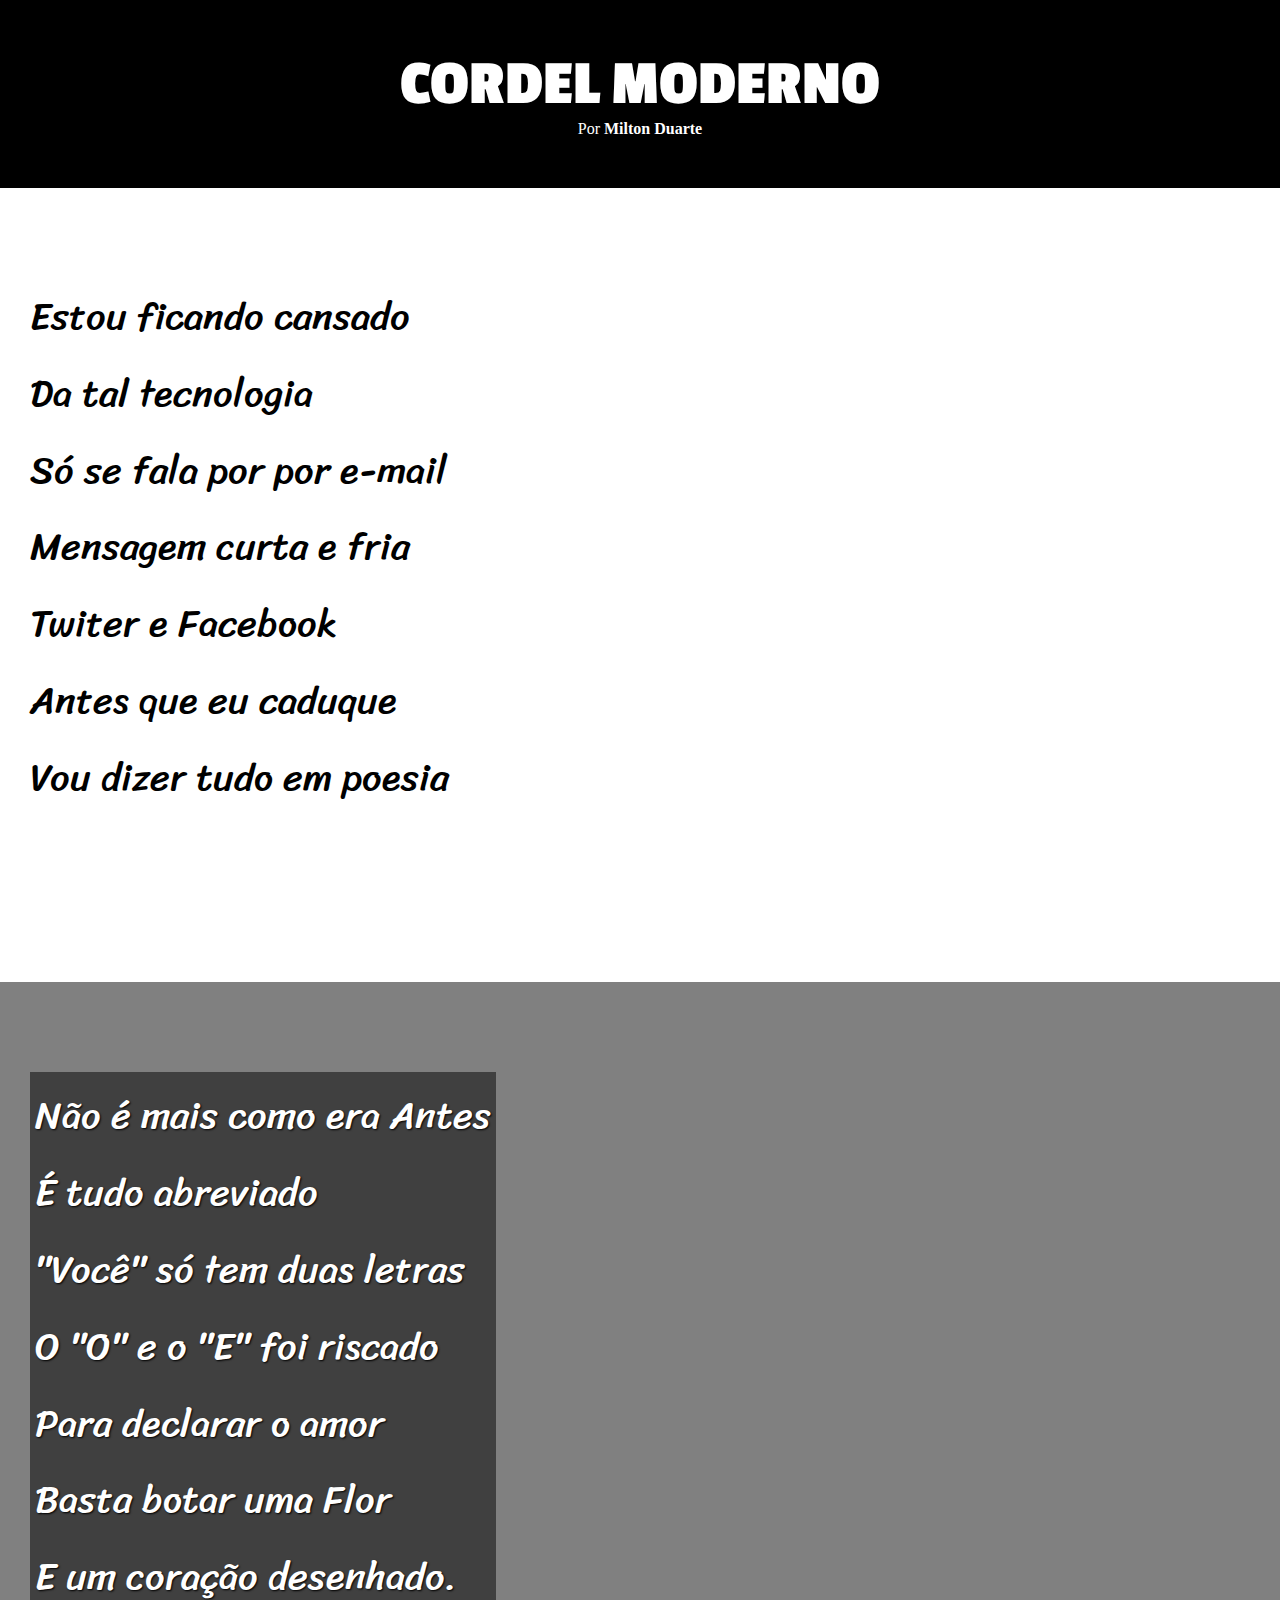
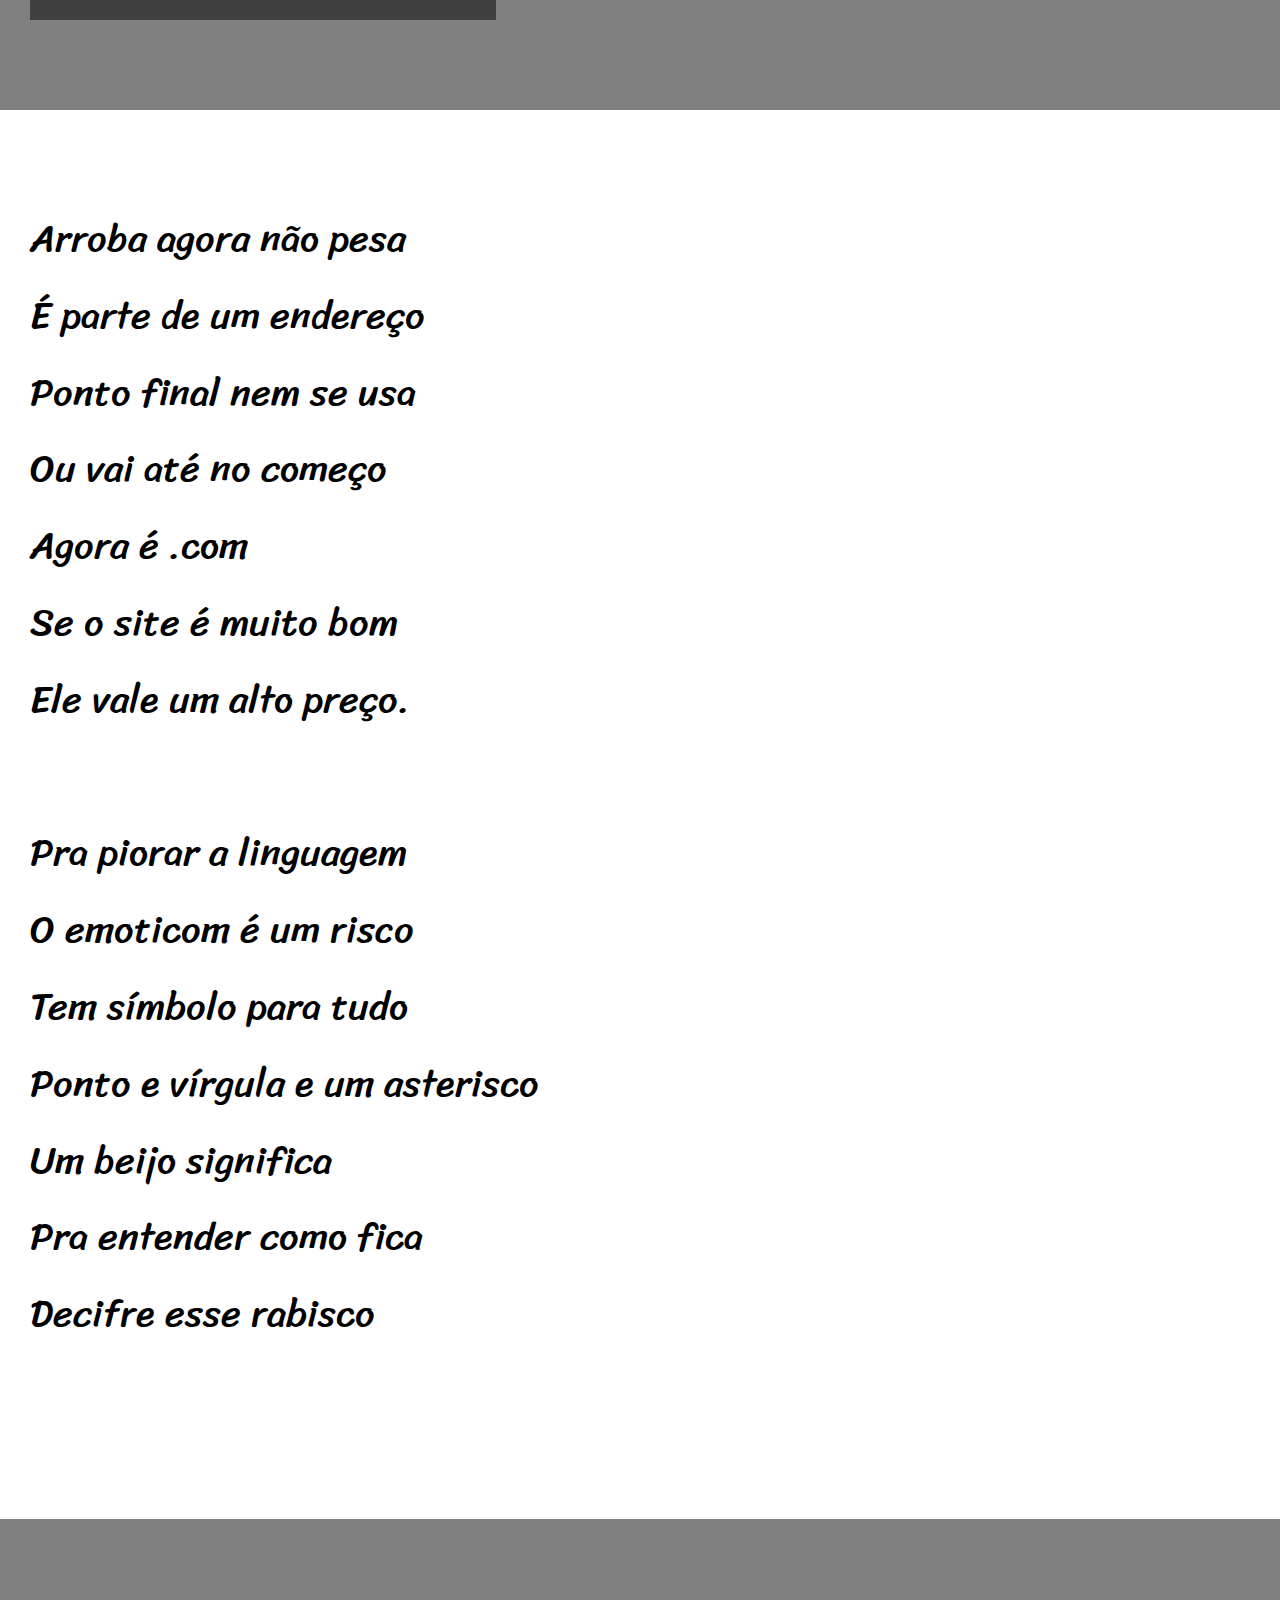
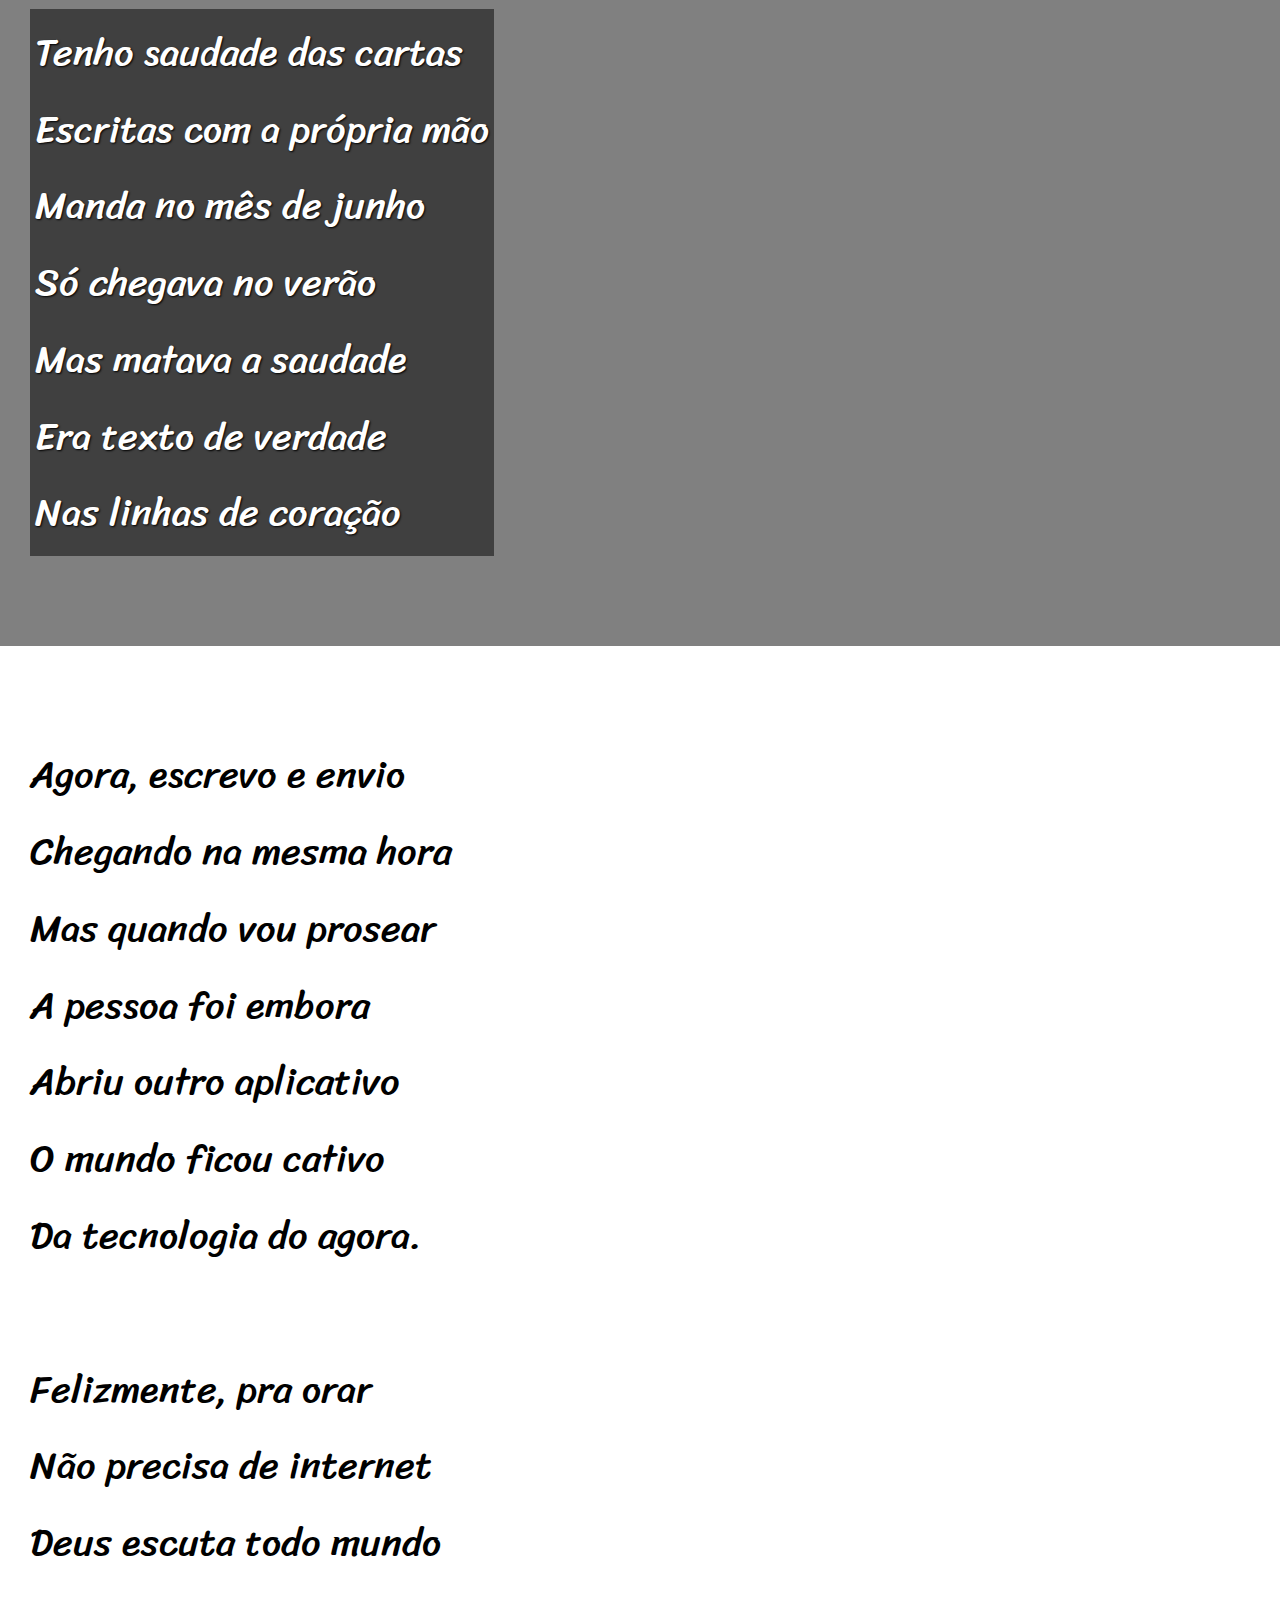
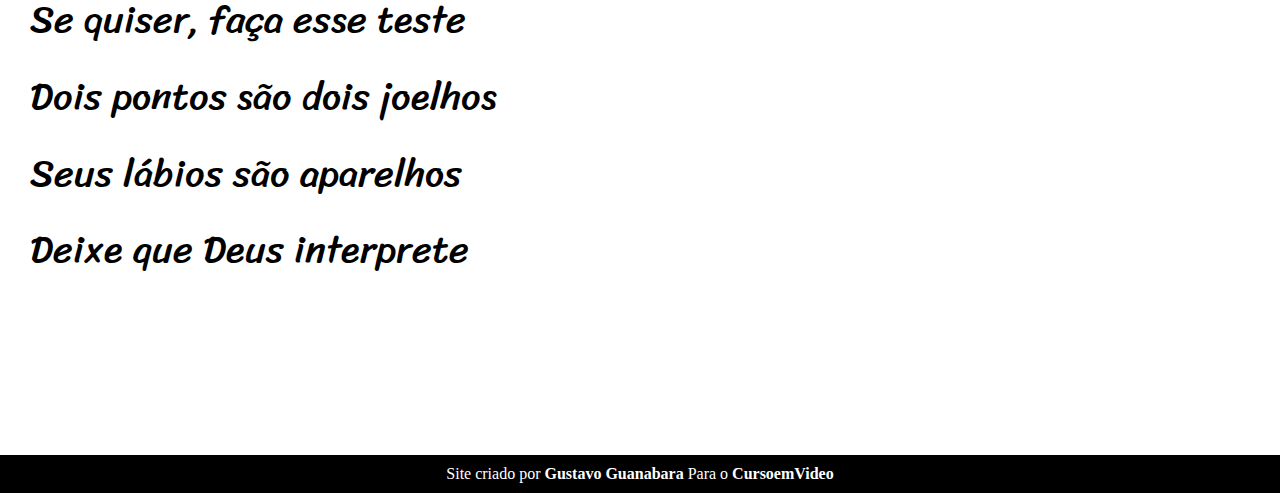
<file: EXERCICIOS/ex022/fundo5.html>
<!DOCTYPE html>
<html lang="pt-br">
<head>
    <meta charset="UTF-8">
    <meta name="viewport" content="width=device-width, initial-scale=1.0">
    <title>Cordel Moderno</title>
    <style>
        @font-face {
            font-family: passion_one;
            src: url('Fontes/Passion_One/PassionOne-Bold.ttf') format('truetype');
            font-weight: bold;
        }
        @font-face{
            font-family: sriracha;
            src: url('Fontes/Sriracha/Sriracha-Regular.ttf') format('truetype');
            font-weight: regular;
        }
        :root{
            --fonte-header: passion_one; 
            --font-body: sriracha;
        }
        *{
            margin: 0px;
            padding: 0px;
        }
        html, body{
            min-height: 100vh;
            background-color: darkgray;
        }
        header{
            background-color: black;
            color: white;
            text-align: center;
        }
        .h1{
            font-family: var(--fonte-header);
            padding-top: 50px;
            text-transform: uppercase;
            font-variant: small-caps;
            font-size: 5vw;
        }
        header > p{
            padding-bottom: 50px;
            
        }
        a{
            color: white;
            text-decoration: none;
            font-weight: bold;
        }
        a:hover{
            text-decoration: underline;
        }
        section{
            padding-top: 10vh;
            padding-bottom: 10vh;
            line-height: 2em;
            padding-left: 30px;
            font-family: var(--font-body);
            font-size: 3vw;
        }
        section p{
            padding-bottom: 2em;
        }
        .normal{
            background-color: white;
            color: black;
        }
        .container{
            background-color: gray;
            color: white;
            background-attachment: fixed;

        }
        #container1{
        background-image: url('imagens/background001.jpg');
        background-size: cover;
        background-position: right, bottom;    
        }
        #container2{
            background-image: url('imagens/background002.jpg');
            background-size: cover;
            background-position: right, bottom;  
        }
        .conteudo{
            background-color: rgba(0, 0, 0, 0.501);
            text-shadow: 1px 1px 2px black;
            padding: 5px;
            display: inline-block;
        }
        footer{
            background-color: black;
            color: white;
            text-align: center;
            padding: 10px;
        }
    </style>
</head>
<body>
    <header>
        <h1 class="h1">Cordel Moderno</h1>
        <p>Por <a href="https://www.recantodasletras.com.br/poesias/3186743" target="_blank">Milton Duarte</a></p>
    </header>
    <main>
        <section class="normal">
            <p>
                Estou ficando cansado<br> 
                Da tal tecnologia<br>
                Só se fala por por e-mail<br>
                Mensagem curta e fria<br>
                Twiter e Facebook<br>
                Antes que eu caduque<br>
                Vou dizer tudo em poesia
            </p>
        </section>
        <section class="container" id="container1">
            <p  class="conteudo">
                Não é mais como era Antes<br>
                É tudo abreviado<br> 
                "Você" só tem duas letras<br>
                O "O" e o "E" foi riscado<br>
                Para declarar o amor<br>
                Basta botar uma Flor<br>
                E um coração desenhado.
            </p>
        </section>
        <section class="normal">
            <p>
                Arroba agora não pesa<br>
                É parte de um endereço<br> 
                Ponto final nem se usa<br>
                Ou vai até no começo<br>
                Agora é .com<br>
                Se o site é muito bom<br>
                Ele vale um alto preço.
            </p>
            <p>
                Pra piorar a linguagem<br> 
                O emoticom é um risco<br>
                Tem símbolo para tudo<br>
                Ponto e vírgula e um asterisco<br>
                Um beijo significa<br>
                Pra entender como fica<br>
                Decifre esse rabisco
            </p>
        </section>
        <section class="container" id="container2">
            <p class="conteudo">
                Tenho saudade das cartas<br>
                Escritas com a própria mão<br>
                Manda no mês de junho<br>
                Só chegava no verão<br>
                Mas matava a saudade<br>
                Era texto de verdade<br>
                Nas linhas de coração
            </p>
        </section>
        <section class="normal">
            <p>
                Agora, escrevo e envio<br>
                Chegando na mesma hora<br>
                Mas quando vou prosear<br>
                A pessoa foi embora<br>
                Abriu outro aplicativo<br>
                O mundo ficou cativo<br>
                Da tecnologia do agora.
            </p>
            <p>
                Felizmente, pra orar<br>
                Não precisa de internet<br>
                Deus escuta todo mundo<br>
                Se quiser, faça esse teste<br>
                Dois pontos são dois joelhos<br>
                Seus lábios são aparelhos<br>
                Deixe que Deus interprete
            </p>
        </section>
    </main>
    <footer>
        <p>Site criado por <a href="#">Gustavo Guanabara</a> Para o <a href="#">CursoemVideo</a></p>
    </footer>
</body>
</html>
</file>
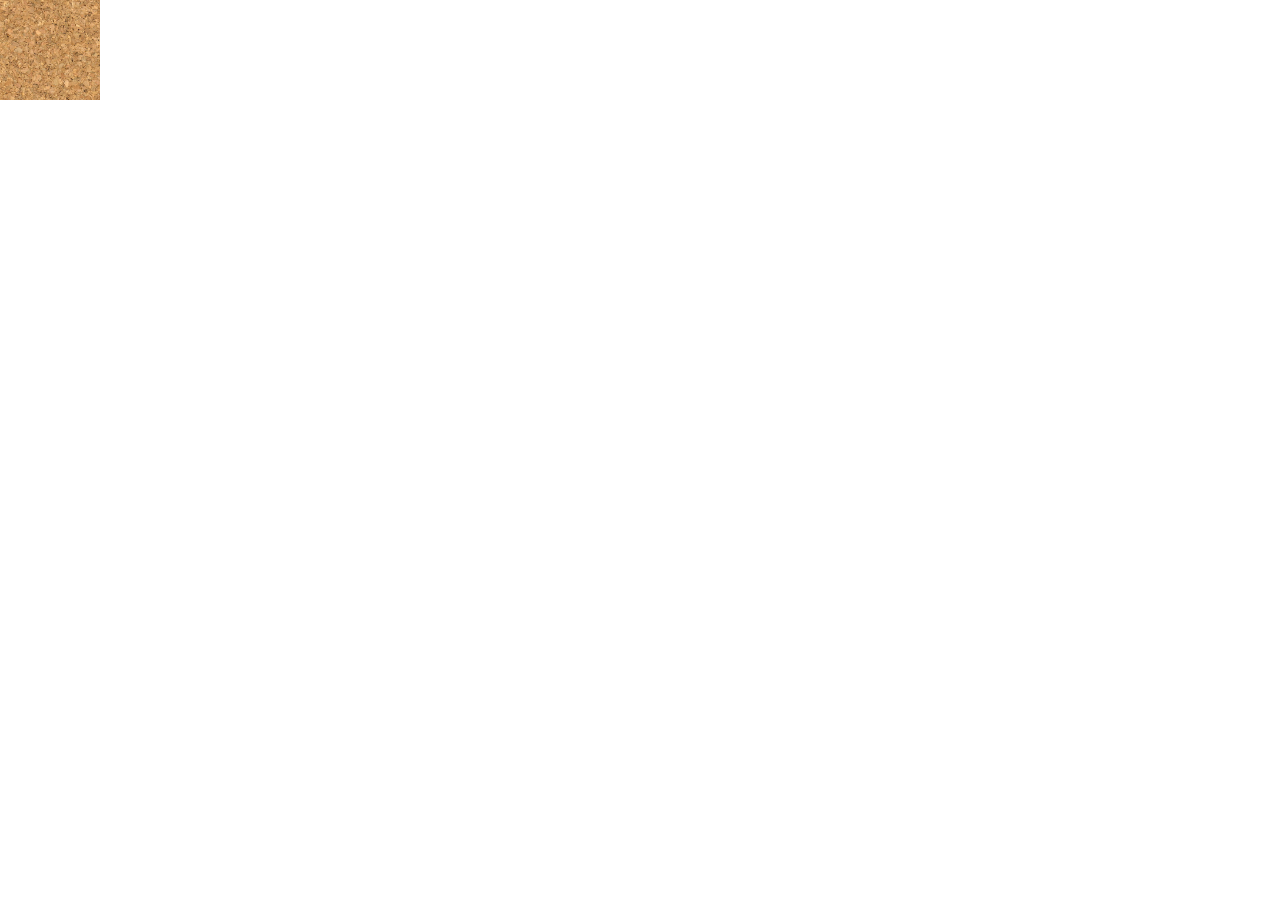
<file: EXERCICIOS/ex022/index2.html>
<!DOCTYPE html>
<html lang="en">
<head>
    <meta charset="UTF-8">
    <meta name="viewport" content="width=device-width, initial-scale=1.0">
    <title>Teste de fundo2</title>
    <style>
        body{
        background-image: url('imagens/wallpaper001.jpg');
        background-repeat: no-repeat;
        background-size: 100px 100px;
        }
        
    </style>
</head>
<body>
    
</body>
</html>
</file>
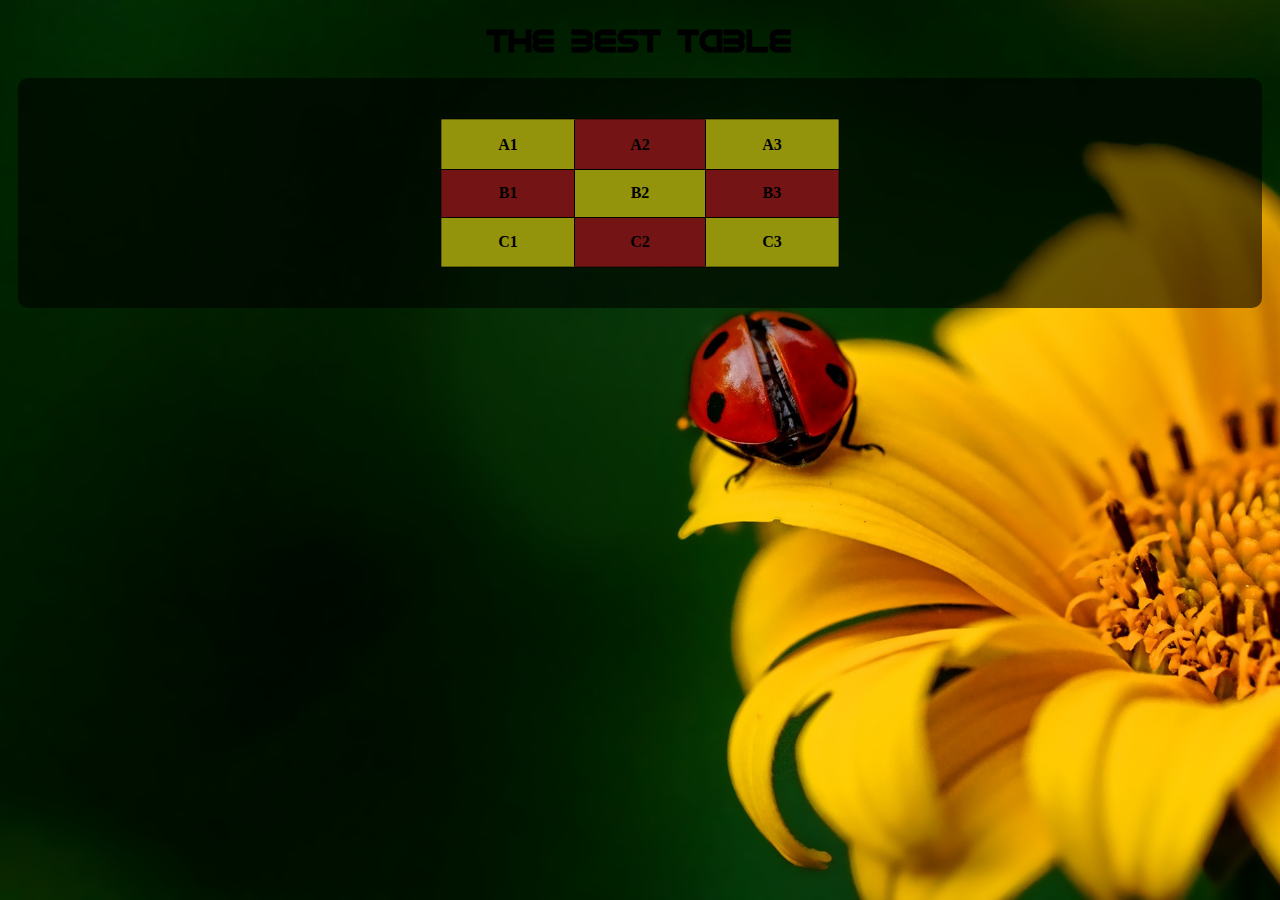
<file: EXERCICIOS/ex023/table.html>
<!DOCTYPE html>
<html lang="pt-br">
<head>
    <meta charset="UTF-8">
    <meta name="viewport" content="width=device-width, initial-scale=1.0">
    <title>Table</title>
    <style>
        @font-face {
            font-family: android;
            src: url(../13/fontes/idroid.otf) format(truetype);
            font-weight: normal;
        }
        :root{
            --font-padrao: android;
        }
        body{
            background-image: url('../ex022/imagens/background001.jpg');
            background-size: cover;
            background-attachment: fixed;
            background-position: center, right;
        }
        h1{
            text-align: center;
            font-family: var(--font-padrao);
            margin-bottom: 1px;
        }
        main{
            background-color: rgba(0, 0, 0, 0.575);
            margin: 20px 10px;
            padding-top: 40px;
            padding-bottom: 40px;
            border-radius: 10px; 
        }
        table{
            border-collapse: collapse;
            width: 400px;
            height: 150px;
            border: 2px solid rgba(0, 0, 0, 0.336);
            margin: auto;
        }
        td{
            border: 1px solid black;
            text-align: center;
            vertical-align: middle;
        }
        .yellow{
            background-color: rgb(148, 148, 12);
            color: black;
            font-weight: bolder;
        }
        .red{
            background-color: rgb(116, 20, 20);
            color: black;
            font-weight: bolder;
        }
    </style>
</head>
<body>
    <h1>The Best Table</h1>
    <main>
        <table>
            <tr>
                <td class="yellow">A1</td>
                <td class="red">A2</td>
                <td class="yellow">A3</td>
            </tr>
            <tr>
                <td class="red">B1</td>
                <td class="yellow">B2</td>
                <td class="red">B3</td>
            </tr>
            <tr>
                <td class="yellow">C1</td>
                <td class="red">C2</td>
                <td class="yellow">C3</td>
            </tr>
        </table>
    </main>
</body>
</html>
</file>
<file: EXERCICIOS/13/estilo/style.css>
@charset "UTF-8";

@import url('https://fonts.googleapis.com/css2?family=Bebas+Neue&display=swap');

@font-face {
    font-family: 'Android';
    src: url('../fontes/idroid.otf') format('opentype'); 
    font-weight: normal;
}
@font-face {
    font-family: 'Bebas';
    src: url('../fontes/BebasNeue-Regular.ttf') format(truetype);
    font-weight: normal;
}
 
/*
#c5ebd6
#83e1ad
#3ddc84
#2fa866
#1a5c37
#063d1e
*/

:root {
    --cor0:#c5ebd6;
    --cor1:#83e1ad;
    --cor2:#3ddc84;
    --cor3:#2fa866;
    --cor4:#1a5c37;
    --cor5:#063d1e;

    --fonte-padrao: Arial, Verdana, Helvetica, sans-serif;
    --fonte-destaque:'Bebas', cursive; 
    --fonte-android: 'Android', cursive;
    
}
* {
    margin: 0px;
    padding: 0px;
}
body {
    background-color: var(--cor0);
    font-family: var(--fonte-padrao);
    
}
header {
    background-color: var(--cor4);
    min-height: 150px;
    text-align: center;
    padding: 40px;
    background-image: linear-gradient(to bottom, var(--cor3), var(--cor5));
    

}
header > h1 {
    color: white;
    font-family: var(--fonte-destaque);
    font-size: 3em;
    margin-bottom: 20px;
    text-shadow: 2px 2px 0px rgba(0, 0, 0, 0.438);
    
}
header > p {
    color: white;
    font-size: 1.2em;
    font-family: var(--fonte-padrao);
    max-width: 500px;
    margin: auto;
    padding-right: 10px;
    padding-left: 10px;
    text-shadow: 2px 2px 0px rgba(0, 0, 0, 0.288);
}
nav {
    background-color: var(--cor5);
    color: white;
    padding: 15px;
    box-shadow: 0px 7px 7px rgba(0, 0, 0, 0.575);
    position: sticky;
    top: 0px;
}
nav a{
    color: white;
    text-decoration: none;
    padding: 10px;
    font-weight: bold;
    margin-bottom: 10px;
    
}
nav a:hover{
    background-color: var(--cor3);
    color: var(--cor5);
    border-radius: 5px;
    transition-duration: 0.5s;
}
main {
    min-width: 300px;
    max-width: 700px;
    margin: auto;
    margin-bottom: 30px;
    padding: 20px;
    background-color: white;
    box-shadow: 0px 0px 10px rgba(0, 0, 0, 0.445);
    border-bottom-left-radius: 10px;
    border-bottom-right-radius: 10px;
}
main h1 {
    color: var(--cor5); 
    font-family: var(--fonte-android);
}
main h2 {
    font-family: var(--fonte-android);
    font-size: 1.3em;
    background-image: linear-gradient(to right, var(--cor1), transparent);
    text-indent: 5px;
}
main p{
    padding: 10px;
    text-align: justify;
    text-indent: 20px;
    line-height: 1.5em;
}
main a{
    background-color: var(--cor2);
    padding: 1px 6px;
    border-radius: 2px;
    text-decoration: none;
    color: var(--cor5);
    font-weight: bold;
}
main a:hover{
    text-decoration: underline;
    color: var(--cor3);
}
a.externo::after{
    content: '\1F517';
}
main strong{
    color: var(--cor5);
    font-weight: bold;
}
main img{
    width: 100%;
}
main img.pequena{
    width: 50%;
    display: block;
    margin: auto;
}
div.video{
    background-color: var(--cor5);
    padding: 5px;
    margin: 0px -20px 30px -20px;
    padding: 20px;
    padding-bottom: 58%;
    position: relative;
}
div.video >iframe{
    position: absolute;
    top: 5%;
    left: 5%;
    width: 90%;
    height: 90%;
}
aside{
    background-color: var(--cor1);
    padding: 10px;
    border-radius: 10px;
}
aside h3{
    background-color: var(--cor4);
    margin: -10px -10px 0px -10px;
    padding: 5px;
    border-radius: 10px 10px 0px 0px;

}
aside ul{
    list-style-position: inside;
    columns: 2;
    list-style-type: '\2714\00A0';
}
footer {
    background-color: var(--cor5);
    color: white;
    text-align: center;
}
footer a{
    color: var(--cor0);
    text-decoration: none;
    font-weight: bolder;
}
footer a:hover{
    color: var(--cor2);
    text-decoration: underline;
}
</file>
